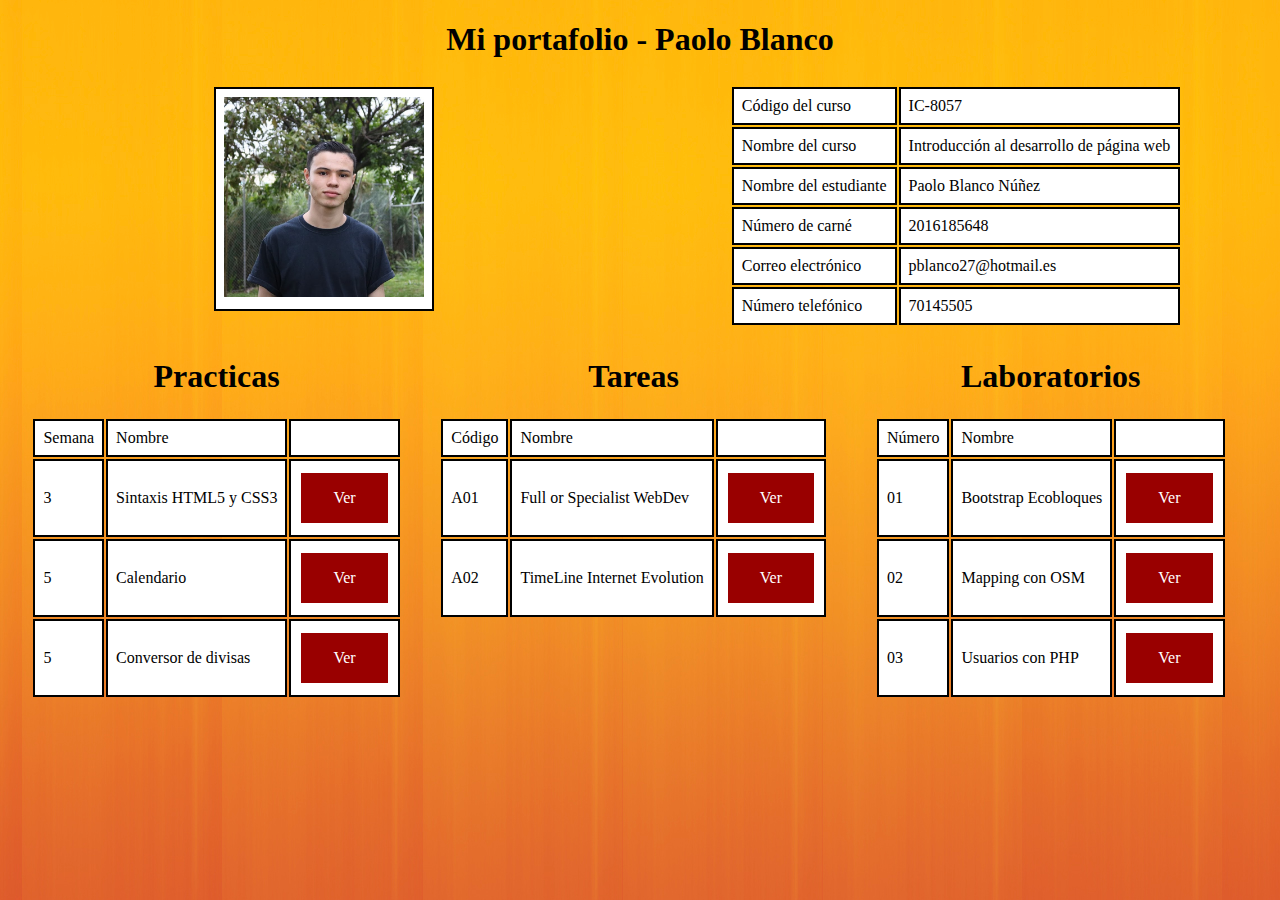
<file: index.html>
<!DOCTYPE HTML>
<html>
	<head>
		<meta charset="utf-8">
		<meta name="viewport" content="width=device-width, initial-scale=1">
		<title>Portafolio</title>
		<link rel="stylesheet" href="./css/style.css">		
	</head>
	
	<body>
		<div>		
			<div class="row" align="center" >
				<h1>Mi portafolio - Paolo Blanco</h1>
				<div class="twocolumn">			
					<table id="info">
						<tr>
							<td><img src="images/foto.jpg" width="200"></td>
						</tr>							
					</table>
				</div>
				<div id="info" class="twocolumn">					
					<table id="info">
						<tr>
							<td>Código del curso</td>
							<td>IC-8057</td>
						</tr>
						<tr>
							<td>Nombre del curso</td>
							<td>Introducción al desarrollo de página web</td>
						</tr>
						<tr>
							<td>Nombre del estudiante</td>
							<td>Paolo Blanco Núñez</td>
						</tr>
						<tr>
							<td>Número de carné</td>
							<td>2016185648</td>
						</tr>
						
						<tr>
							<td>Correo electrónico</td>
							<td>pblanco27@hotmail.es</td>
						</tr>
						<tr>
							<td>Número telefónico</td>
							<td>70145505</td>
						</tr>
					</table>					
				</div>
			</div>
			
			<div class="row" align="center">
				<div id="practicas" class="threecolumn">
					<h1>Practicas</h1>
					<table id="info">
						<tr>
							<td>Semana</td>
							<td>Nombre</td>
							<td></td>
						</tr>
						<tr>
							<td>3</td>
							<td>Sintaxis HTML5 y CSS3</td>
							<td><a href="practicas/semana3/semana3.html" class="button">Ver</a></td>
						</tr>
						<tr>
							<td>5</td>
							<td>Calendario</td>
							<td><a href="practicas/semana5/calendario/calendario.html" class="button">Ver</a></td>
						</tr>
						<tr>
							<td>5</td>
							<td>Conversor de divisas</td>
							<td><a href="practicas/semana5/divisas/divisas.html" class="button">Ver</a></td>
						</tr>
					</table>
				</div>
				<div id="tareas" class="threecolumn">
					<h1>Tareas</h1>					
					<table id="info">
						<tr>
							<td>Código</td>
							<td>Nombre</td>
							<td></td>
						</tr>
						<tr>
							<td>A01</td>
							<td>Full or Specialist WebDev</td>
							<td><a href="tareas/tarea1.pdf" class="button">Ver</a></td>
						</tr>
						<tr>
							<td>A02</td>
							<td>TimeLine Internet Evolution</td>
							<td><a href="tareas/tarea2.pdf" class="button">Ver</a></td>
						</tr>
					</table>
				</div>
				<div id="laboratorios" class="threecolumn">
					<h1>Laboratorios</h1>
					<table id="info">
						<tr>
							<td>Número</td>
							<td>Nombre</td>
							<td></td>
						</tr>
						<tr>
							<td>01</td>
							<td>Bootstrap Ecobloques</td>
							<td><a href="laboratorios/ecoladrillos/ecoladrillos.html" class="button">Ver</a></td>
						</tr>
						<tr>
							<td>02</td>
							<td>Mapping con OSM</td>
							<td><a href="laboratorios/mapping/mapping.html" class="button">Ver</a></td>
						</tr>
						<tr>
							<td>03</td>
							<td>Usuarios con PHP</td>
							<td><a href="http:/lab03.epizy.com" class="button">Ver</a></td>
						</tr>
					</table>
				</div>
			</div>
			
		</div>
	</body>
</html>
</file>
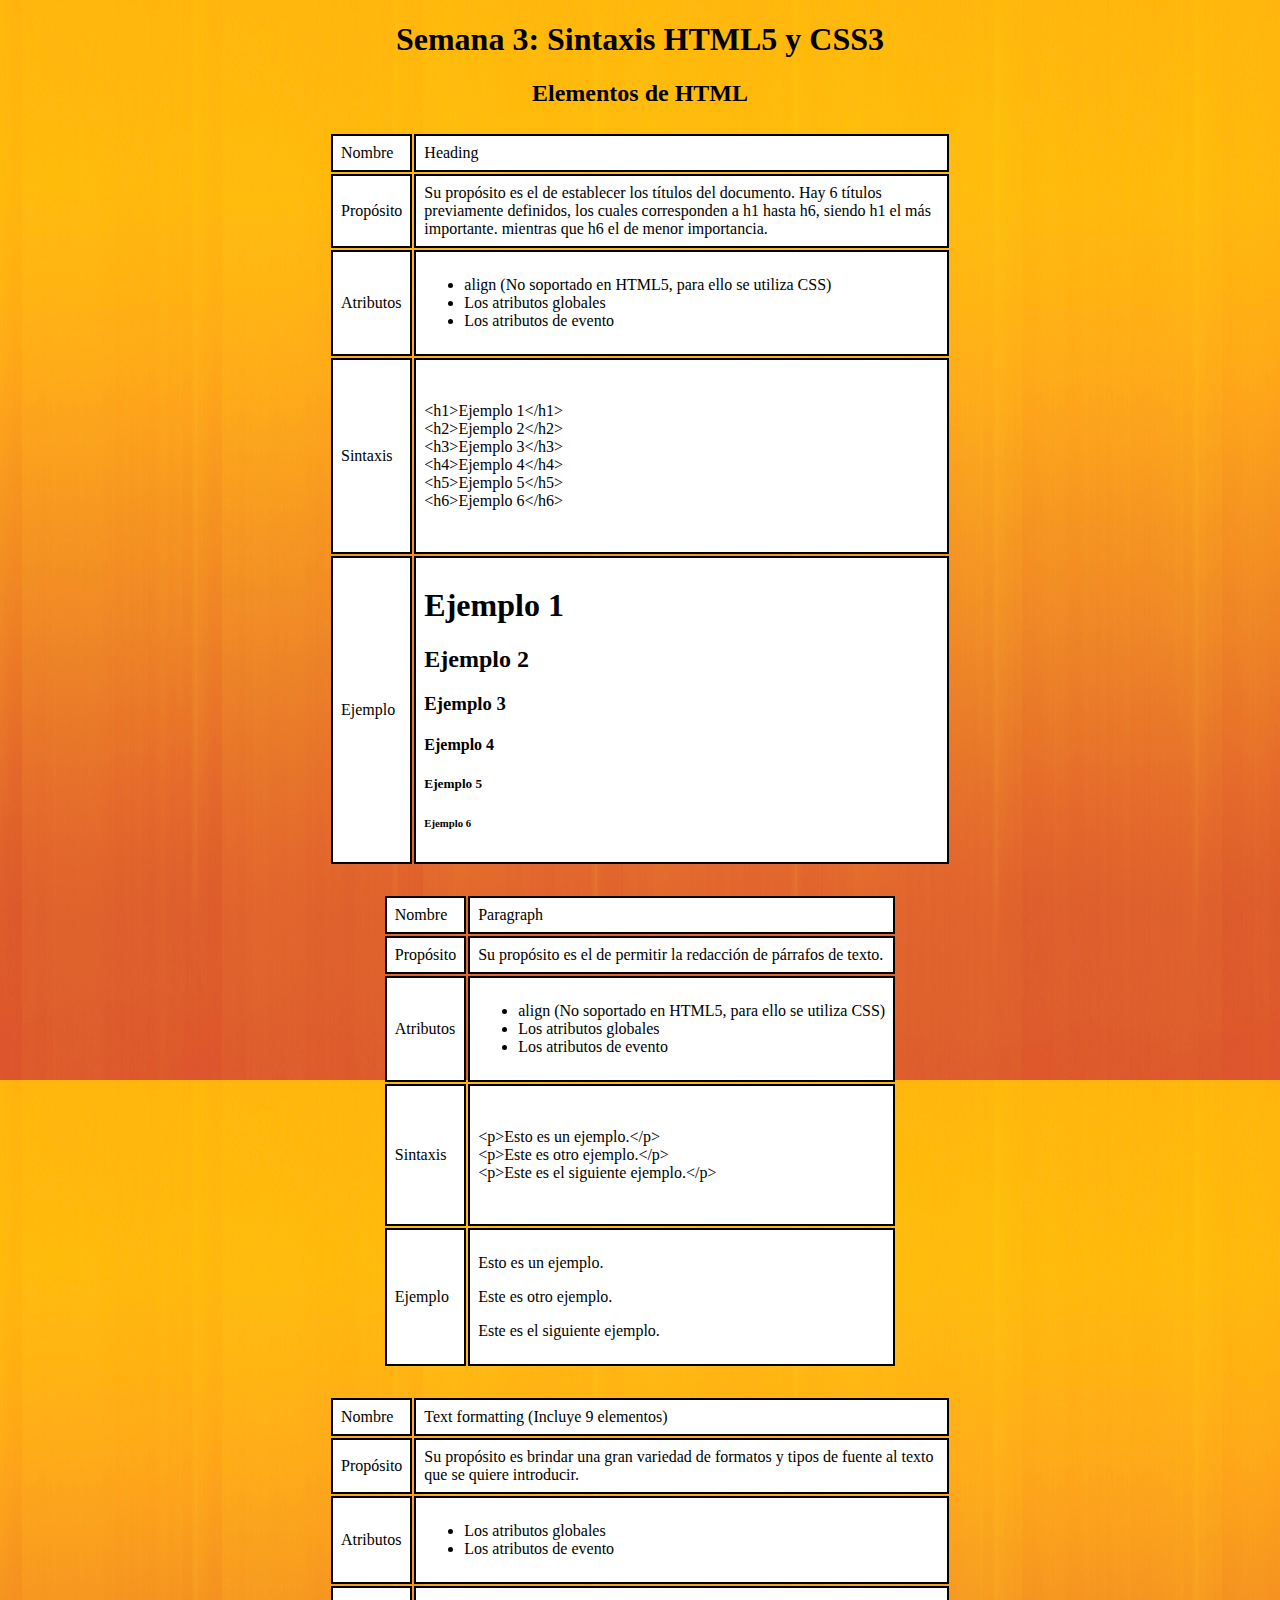
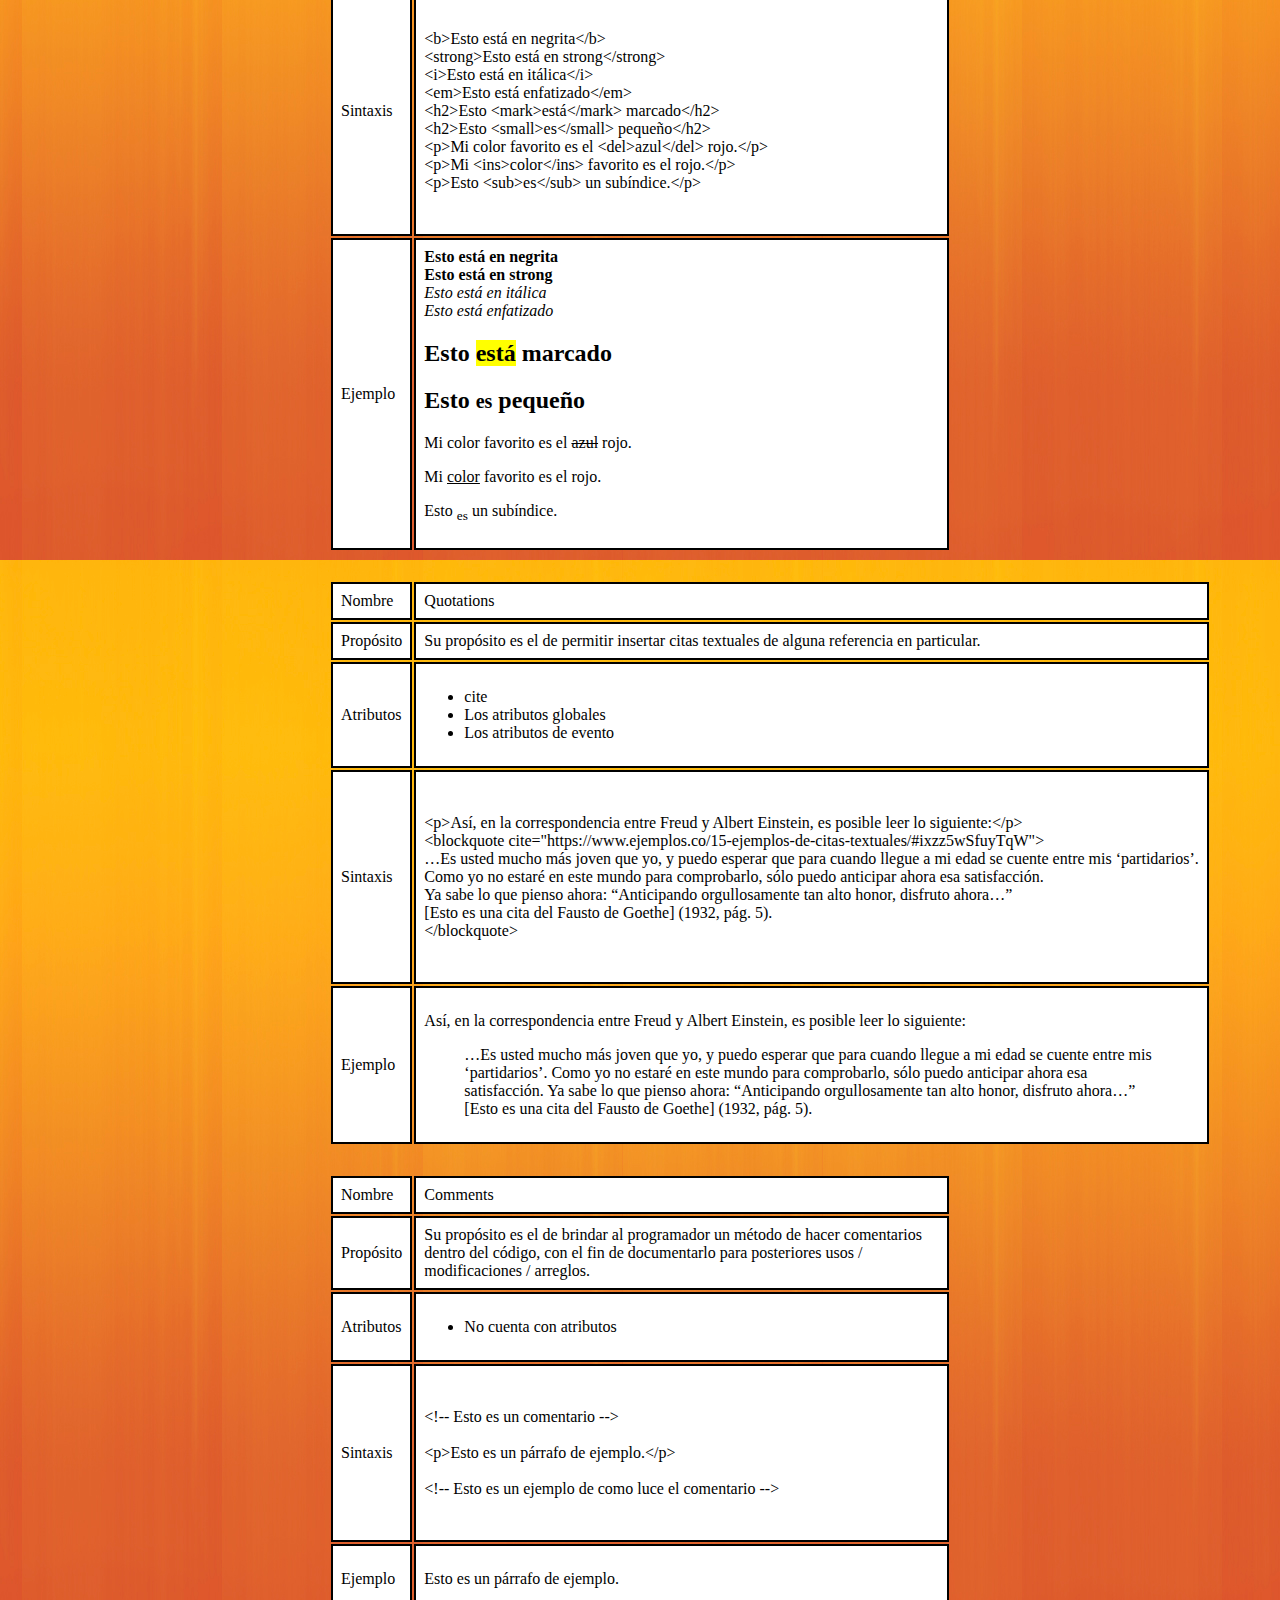
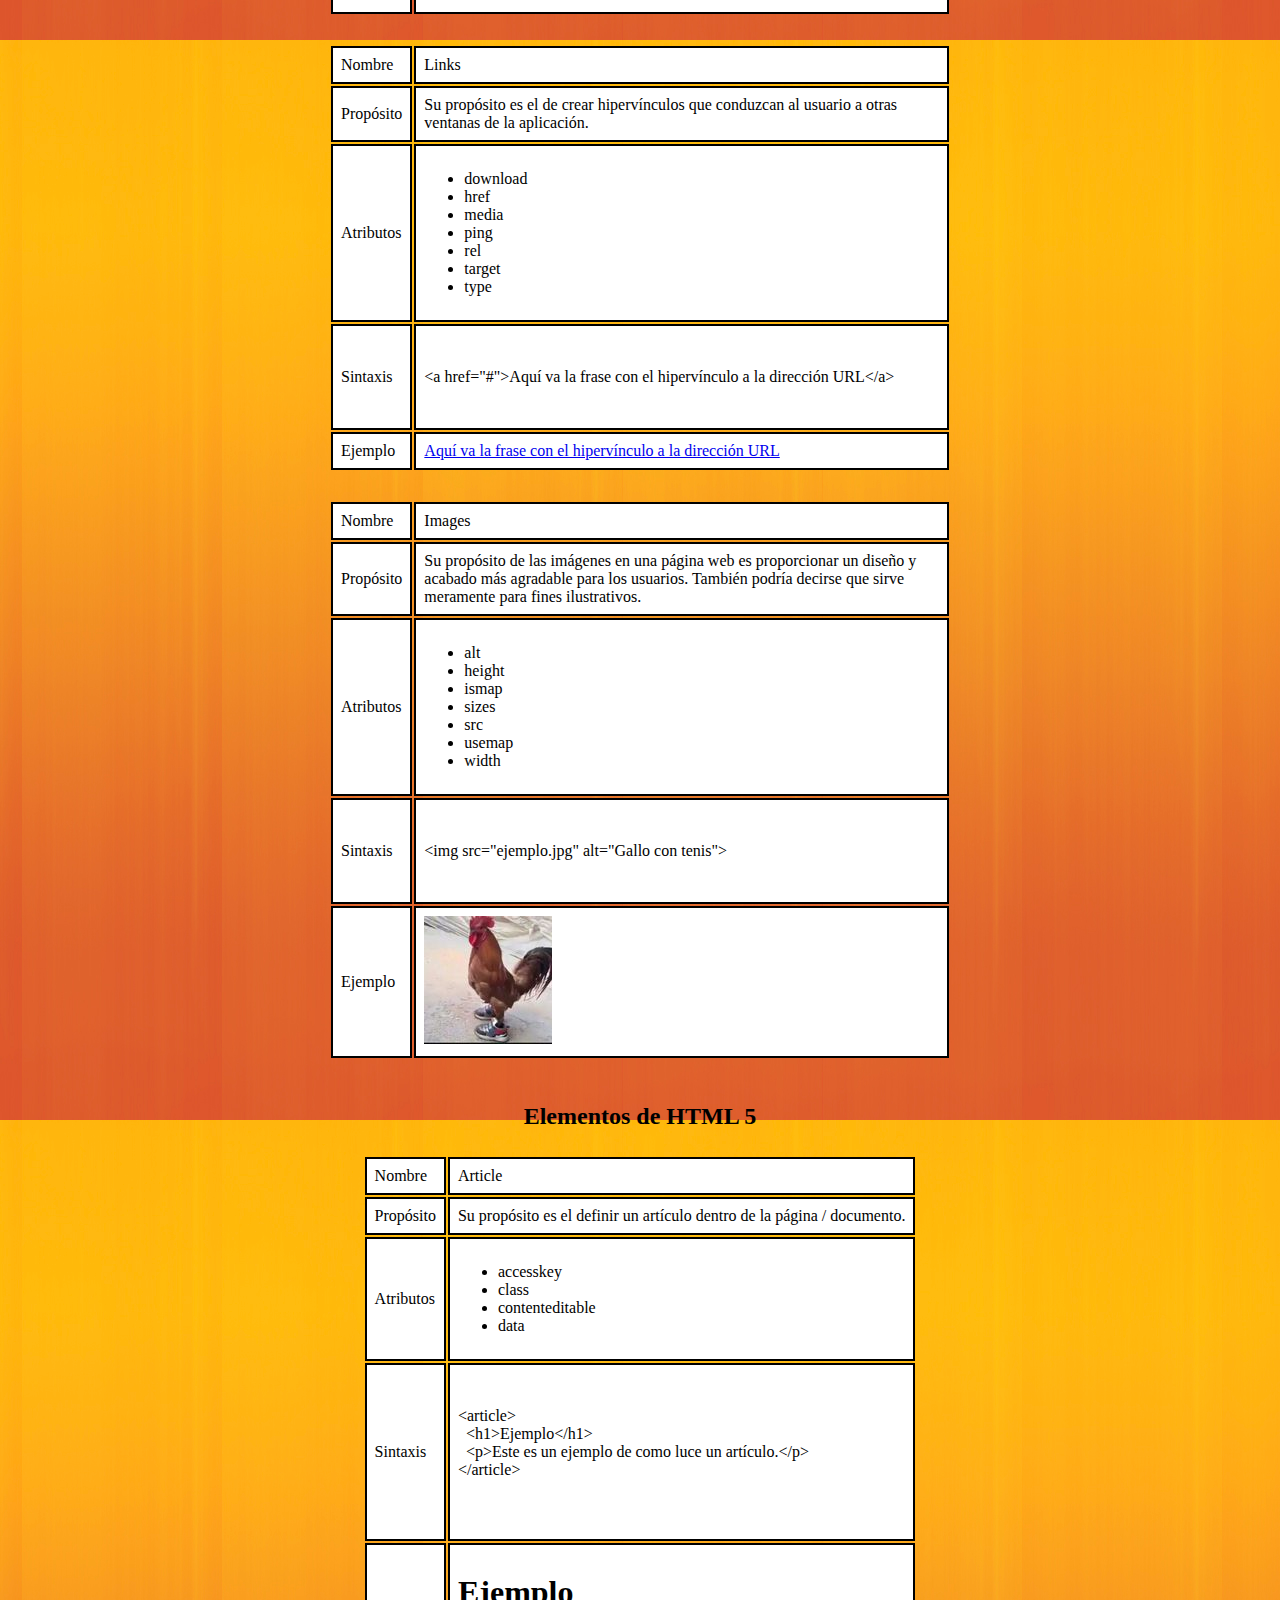
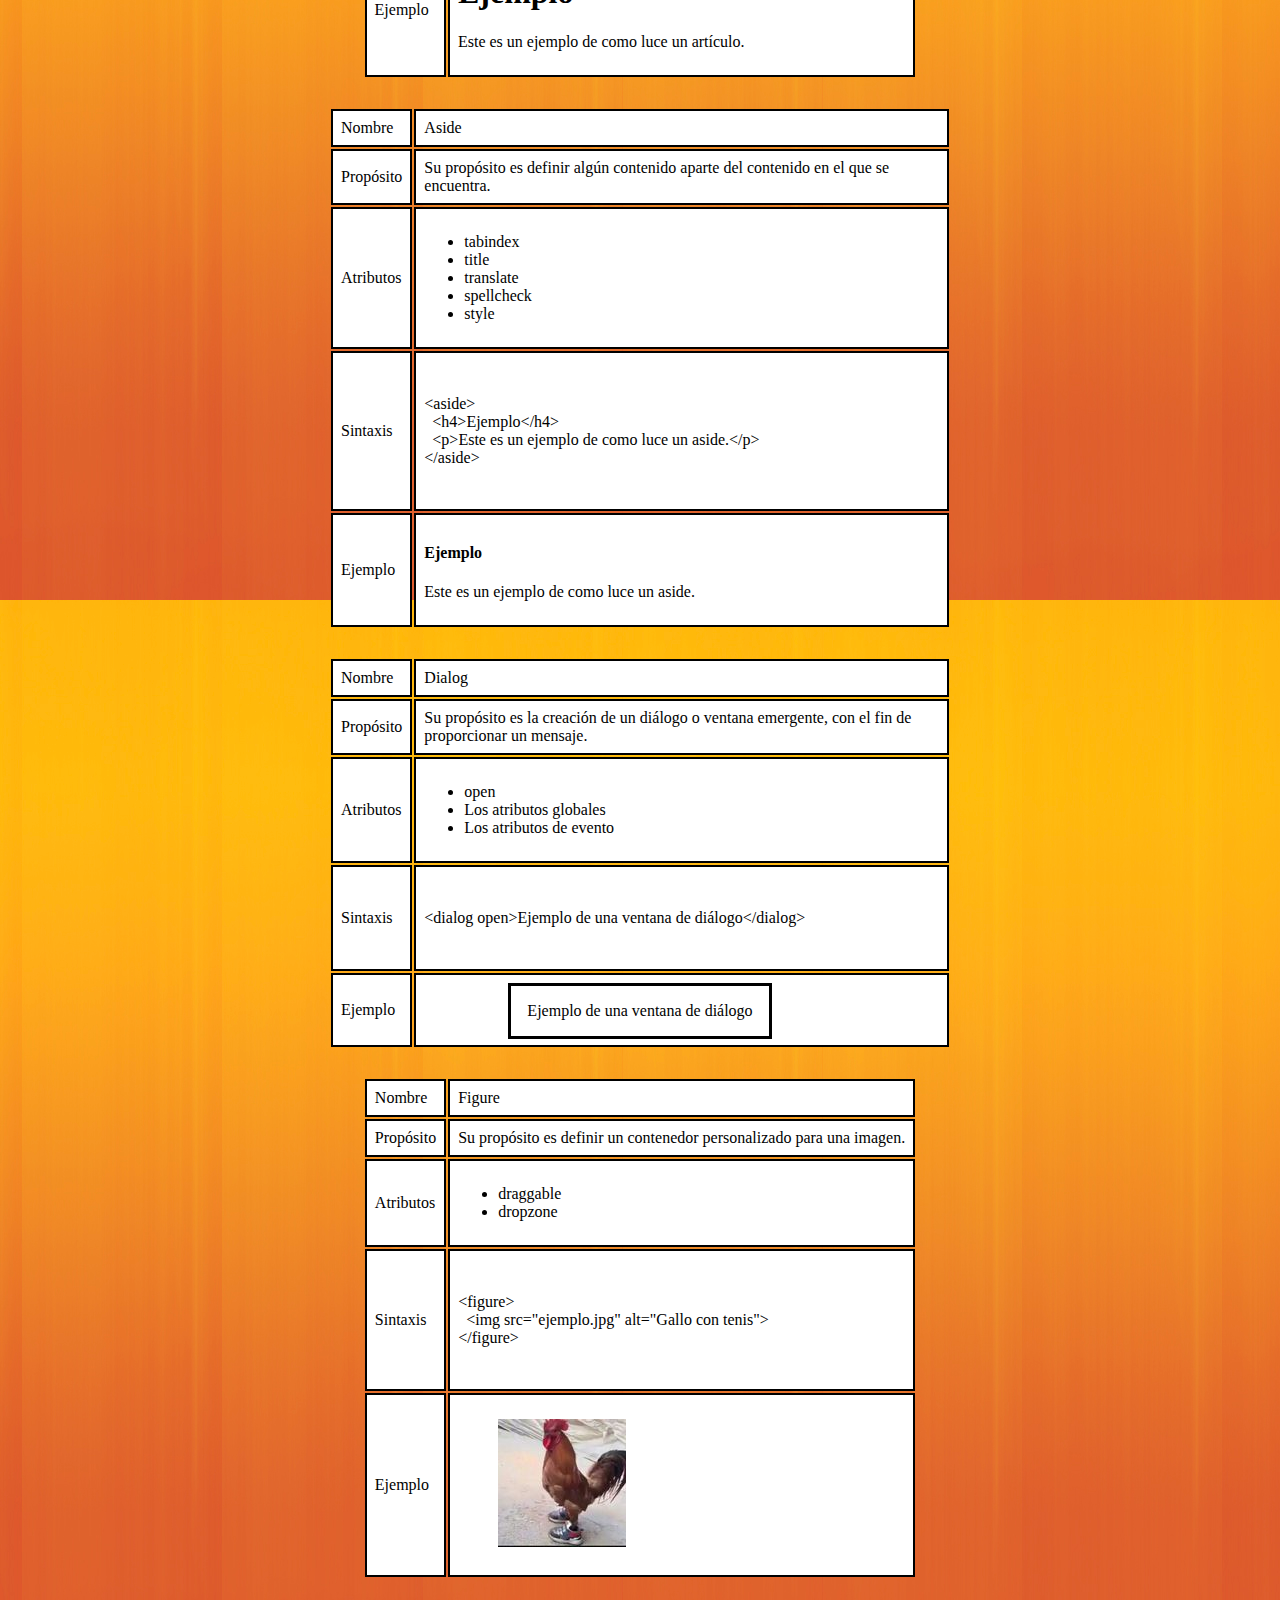
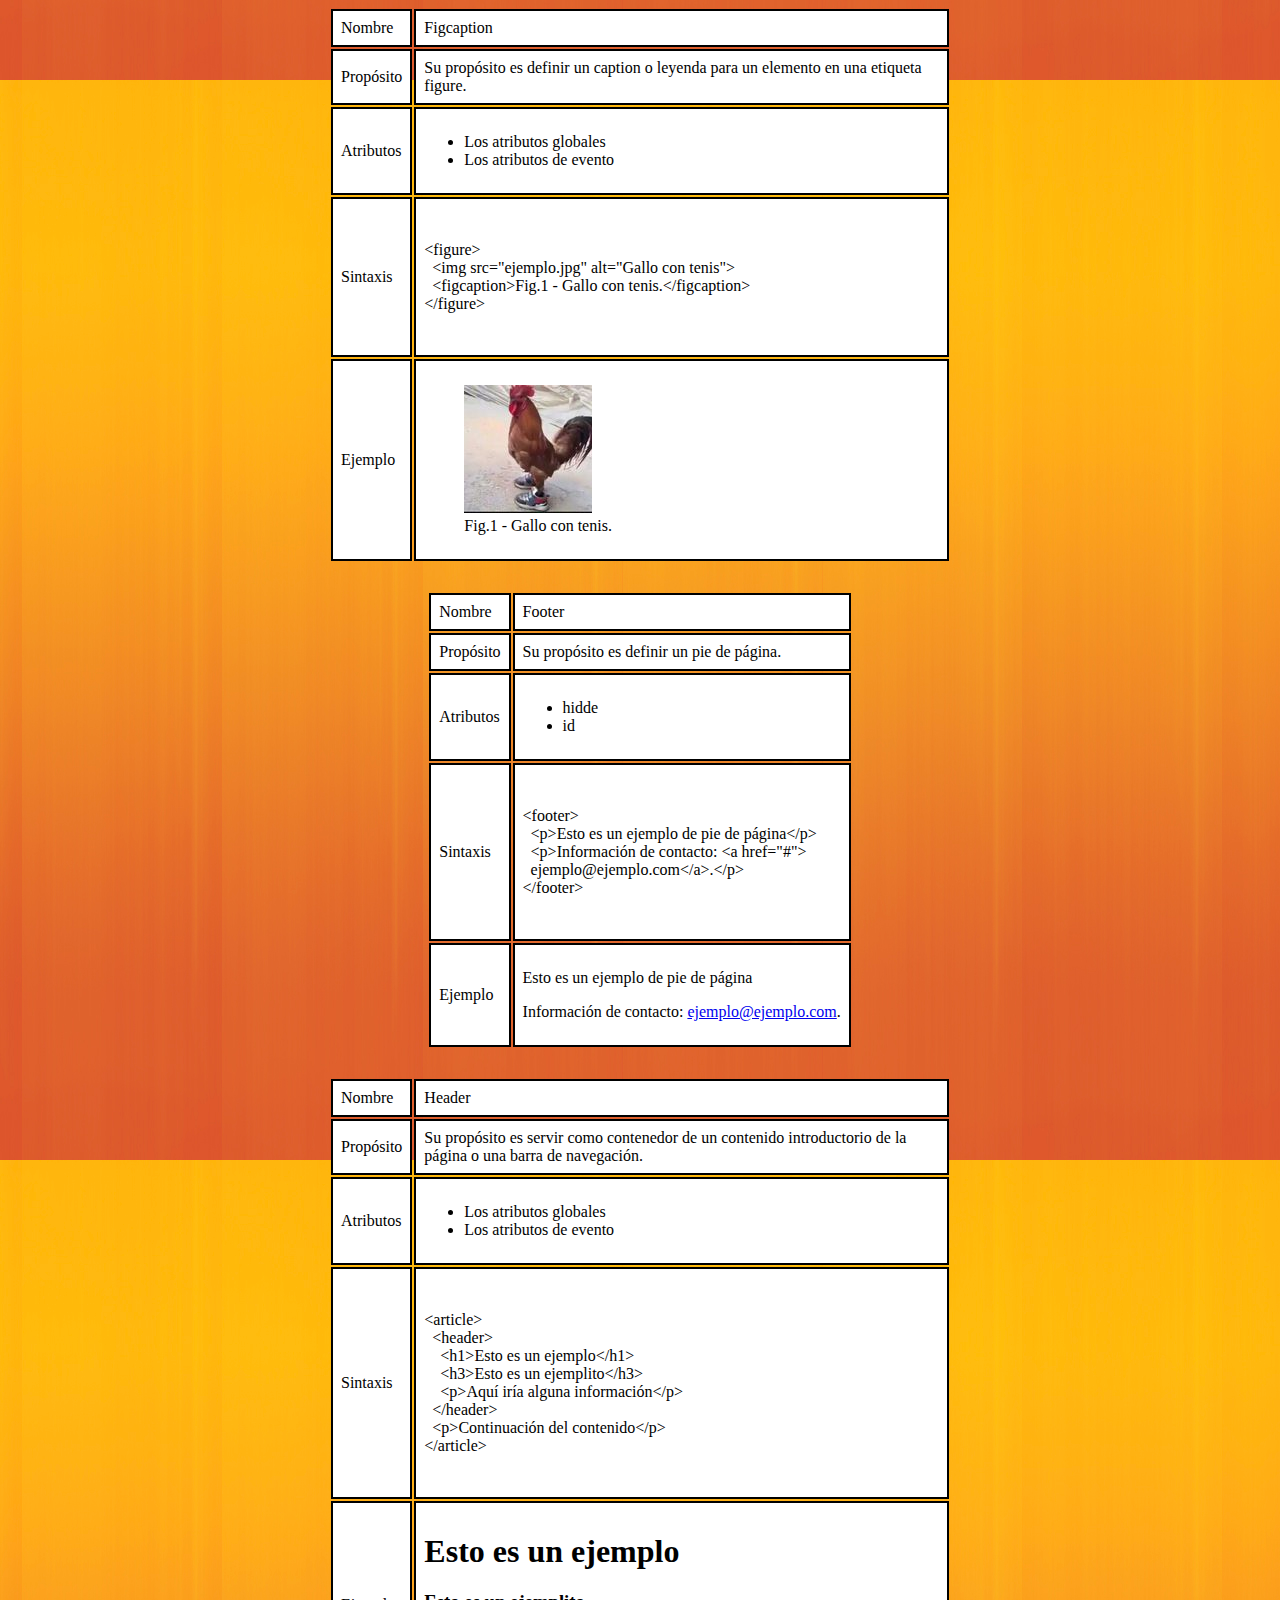
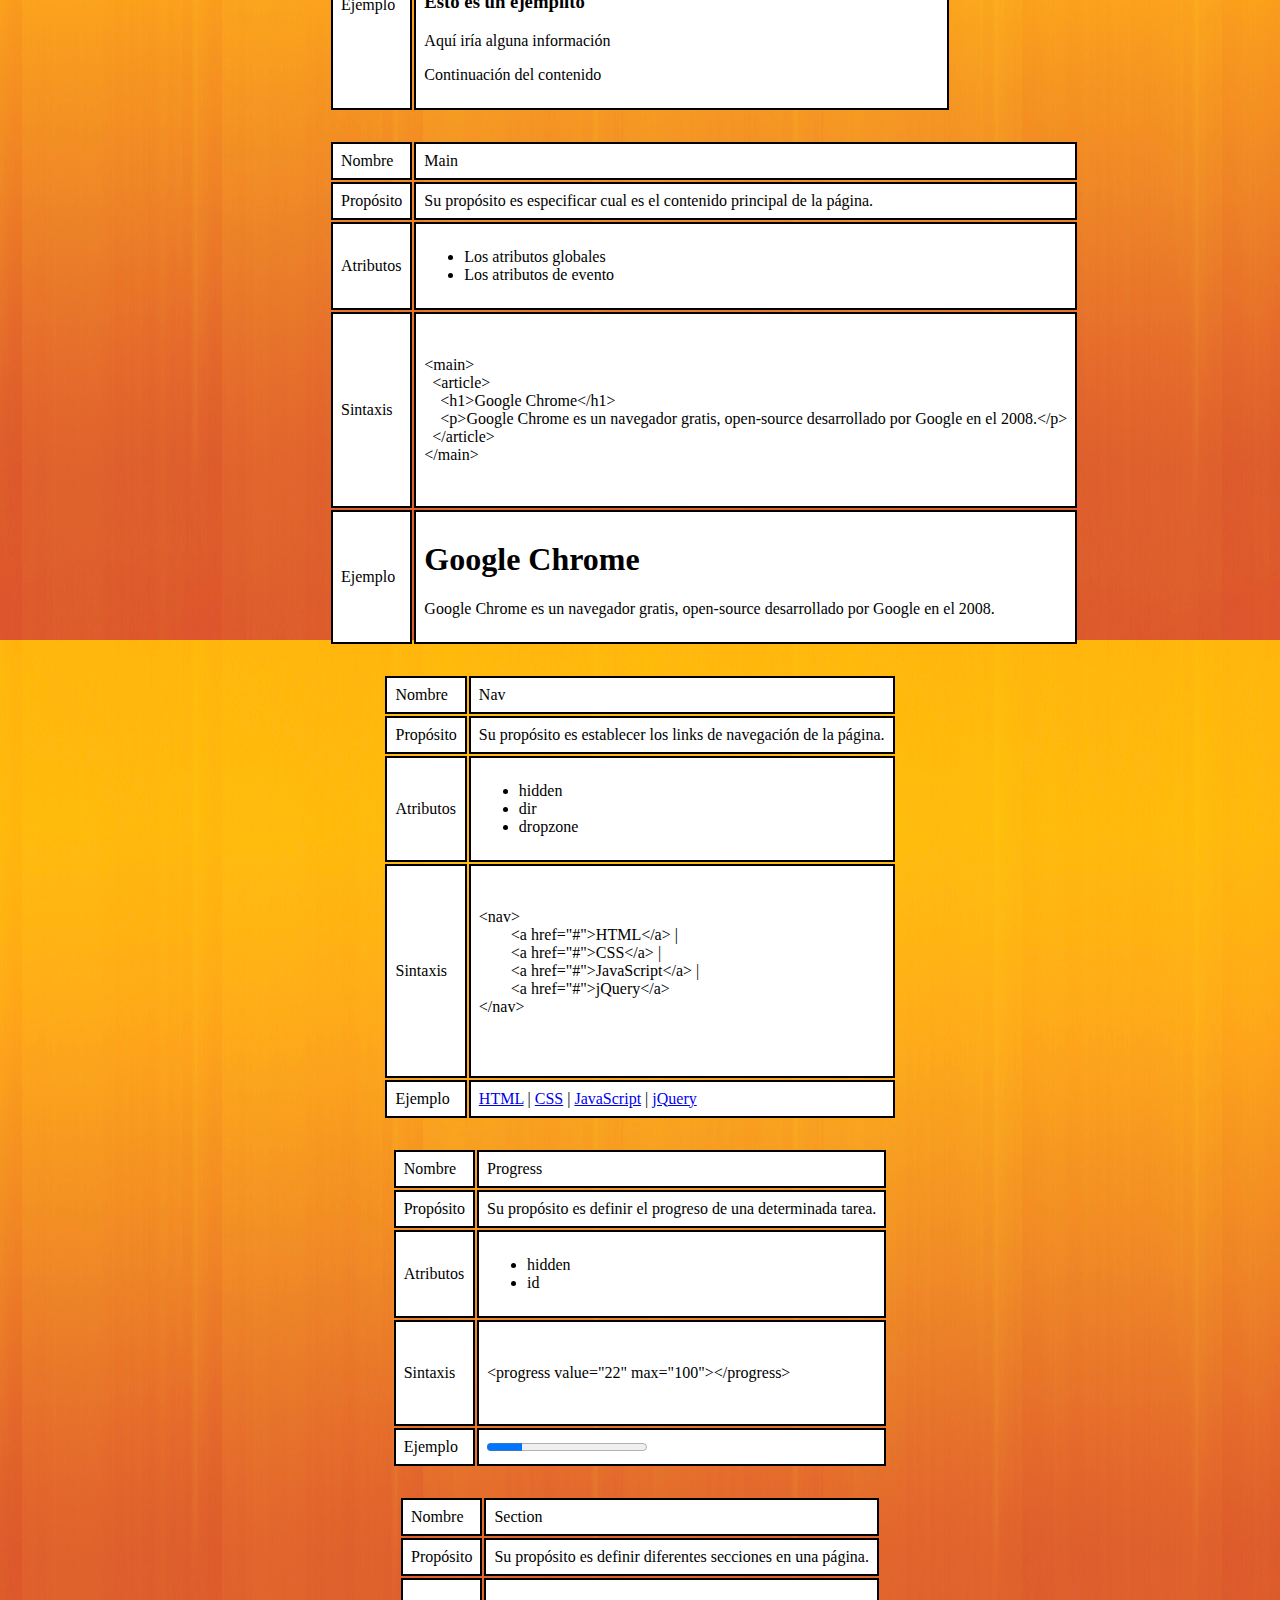
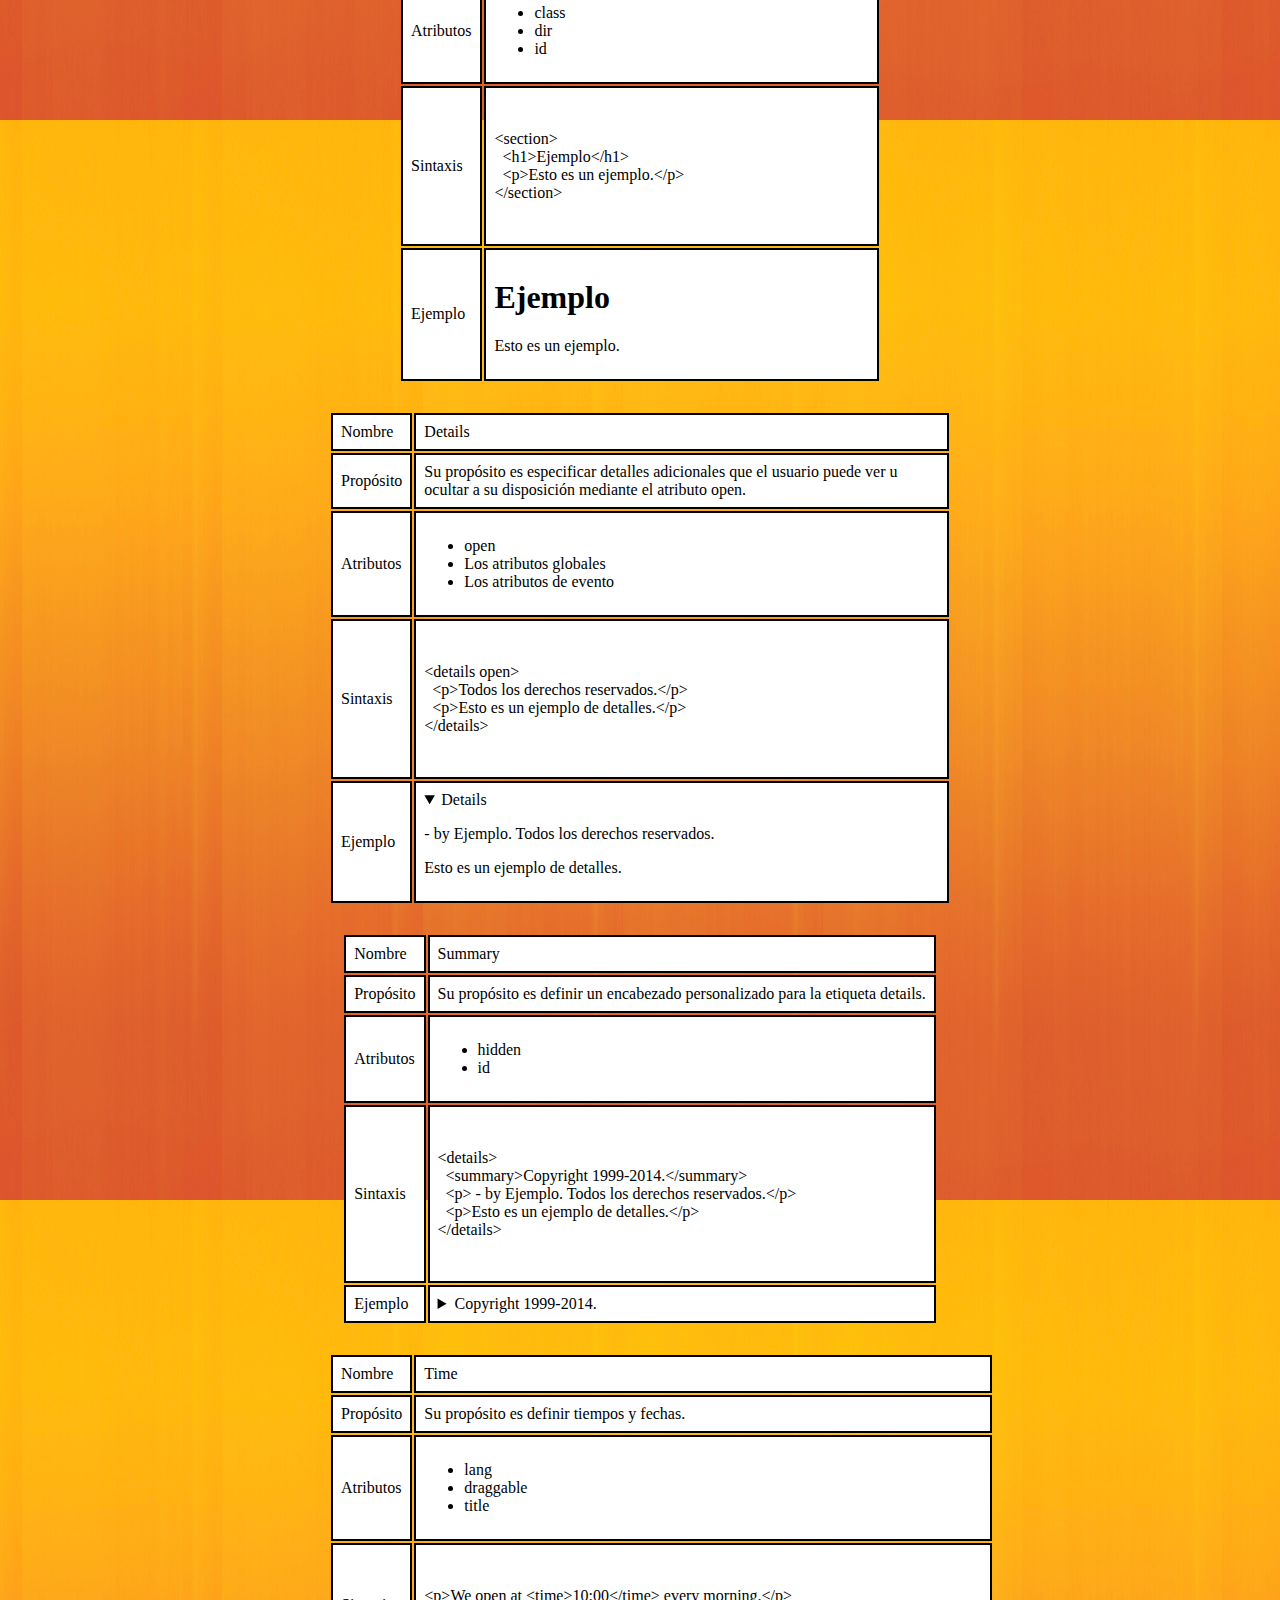
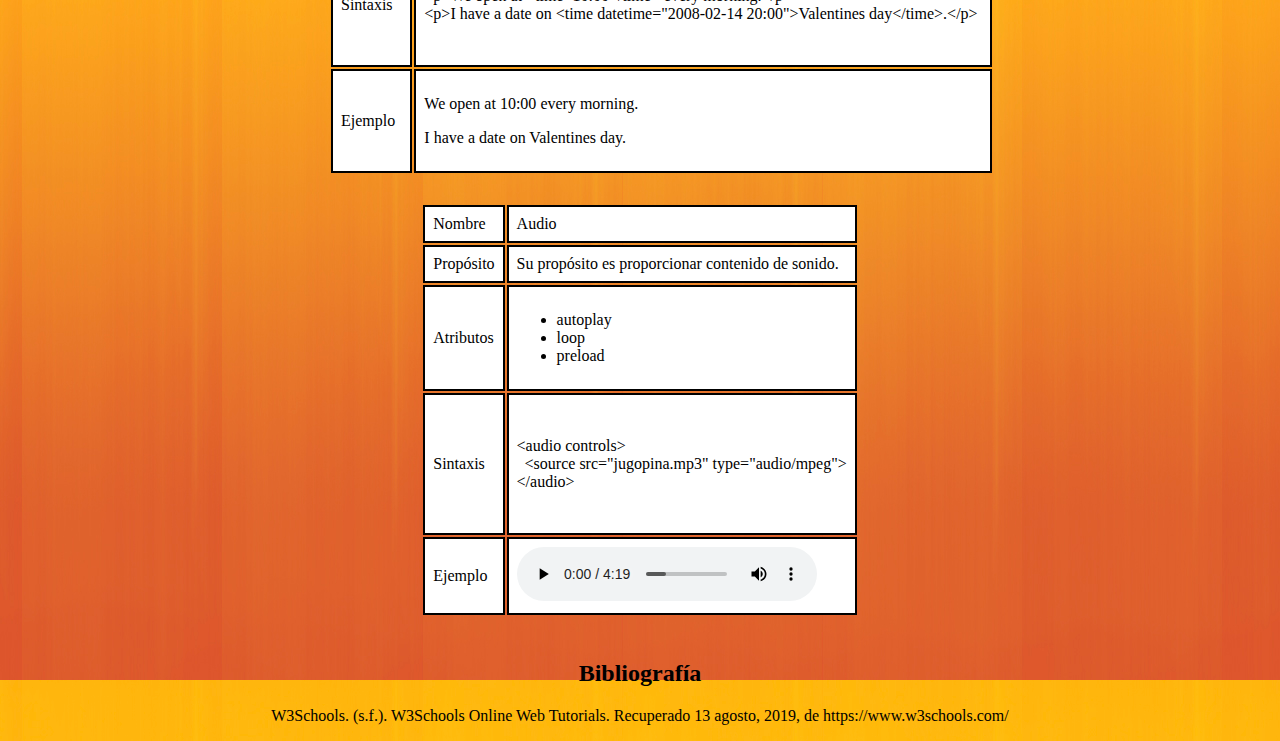
<file: practicas/semana3/semana3.html>
<!DOCTYPE HTML>
<html>
	<head>
		<meta charset="utf-8">
		<meta name="viewport" content="width=device-width, initial-scale=1">
		<title>Semana 3: Sintaxis HTML5 y CSS3</title>
		<link rel="stylesheet" href="../../css/style.css">		
	</head>
	
	<body>
		<div>				
			<div align="center">
				<h1>Semana 3: Sintaxis HTML5 y CSS3</h1>
				
				<h2>Elementos de HTML</h2>
				<div class="centercolumn">
					<table id="info">
						<tr>
							<td>Nombre</td>
							<td>Heading</td>
						</tr>	
						<tr>
							<td>Propósito</td>
							<td>
							Su propósito es el de establecer los títulos del documento. 
							Hay 6 títulos previamente definidos, los cuales corresponden a h1 hasta h6,
							siendo h1 el más importante. mientras que h6 el de menor importancia.
							</td>
						</tr>
						<tr>
							<td>Atributos</td>
							<td>
								<ul>
									<li>align (No soportado en HTML5, para ello se utiliza CSS)</li>
									<li>Los atributos globales</li>
									<li>Los atributos de evento</li>
								</ul>
							</td>
						</tr>
						<tr>
							<td>Sintaxis</td>
							<td>
								<xmp>
<h1>Ejemplo 1</h1>
<h2>Ejemplo 2</h2>
<h3>Ejemplo 3</h3>
<h4>Ejemplo 4</h4>
<h5>Ejemplo 5</h5>
<h6>Ejemplo 6</h6>
								</xmp>
							</td>
						</tr>
						<tr>
							<td>Ejemplo</td>
							<td>
								<h1>Ejemplo 1</h1>
								<h2>Ejemplo 2</h2>
								<h3>Ejemplo 3</h3>
								<h4>Ejemplo 4</h4>
								<h5>Ejemplo 5</h5>
								<h6>Ejemplo 6</h6>
							</td>
						</tr>
					</table>
				</div>
				<br>
				
				<div class="centercolumn">
					<table id="info">
						<tr>
							<td>Nombre</td>
							<td>Paragraph</td>
						</tr>	
						<tr>
							<td>Propósito</td>
							<td>
							Su propósito es el de permitir la redacción de párrafos de texto.
							</td>
						</tr>
						<tr>
							<td>Atributos</td>
							<td>
								<ul>
									<li>align (No soportado en HTML5, para ello se utiliza CSS)</li>
									<li>Los atributos globales</li>
									<li>Los atributos de evento</li>
								</ul>
							</td>
						</tr>
						<tr>
							<td>Sintaxis</td>
							<td>
								<xmp>
<p>Esto es un ejemplo.</p>
<p>Este es otro ejemplo.</p>
<p>Este es el siguiente ejemplo.</p>
								</xmp>
							</td>
						</tr>
						<tr>
							<td>Ejemplo</td>
							<td>
								<p>Esto es un ejemplo.</p>
								<p>Este es otro ejemplo.</p>
								<p>Este es el siguiente ejemplo.</p>	
							</td>
						</tr>
					</table>
				</div>
				<br>
				
				<div class="centercolumn">
					<table id="info">
						<tr>
							<td>Nombre</td>
							<td>Text formatting (Incluye 9 elementos)</td>
						</tr>	
						<tr>
							<td>Propósito</td>
							<td>
							Su propósito es brindar una gran variedad de formatos y tipos de fuente al texto que se quiere introducir.
							</td>
						</tr>
						<tr>
							<td>Atributos</td>
							<td>
								<ul>
									<li>Los atributos globales</li>
									<li>Los atributos de evento</li>
								</ul>
							</td>
						</tr>
						<tr>
							<td>Sintaxis</td>
							<td>
								<xmp>
<b>Esto está en negrita</b>
<strong>Esto está en strong</strong>
<i>Esto está en itálica</i>
<em>Esto está enfatizado</em>
<h2>Esto <mark>está</mark> marcado</h2>
<h2>Esto <small>es</small> pequeño</h2>
<p>Mi color favorito es el <del>azul</del> rojo.</p>
<p>Mi <ins>color</ins> favorito es el rojo.</p>
<p>Esto <sub>es</sub> un subíndice.</p>	
								</xmp>
							</td>
						</tr>
						<tr>
							<td>Ejemplo</td>
							<td>
								<b>Esto está en negrita</b><br>
								<strong>Esto está en strong</strong><br>
								<i>Esto está en itálica</i><br>
								<em>Esto está enfatizado</em><br>
								<h2>Esto <mark>está</mark> marcado</h2>
								<h2>Esto <small>es</small> pequeño</h2>
								<p>Mi color favorito es el <del>azul</del> rojo.</p>
								<p>Mi <ins>color</ins> favorito es el rojo.</p>
								<p>Esto <sub>es</sub> un subíndice.</p>	
							</td>
						</tr>
					</table>
				</div>
				<br>
				
				<div class="centercolumn">
					<table id="info">
						<tr>
							<td>Nombre</td>
							<td>Quotations</td>
						</tr>	
						<tr>
							<td>Propósito</td>
							<td>
							Su propósito es el de permitir insertar citas textuales de alguna referencia en particular.
							</td>
						</tr>
						<tr>
							<td>Atributos</td>
							<td>
								<ul>
									<li>cite</li>
									<li>Los atributos globales</li>
									<li>Los atributos de evento</li>
								</ul>
							</td>
						</tr>
						<tr>
							<td>Sintaxis</td>
							<td>
								<xmp>
<p>Así, en la correspondencia entre Freud y Albert Einstein, es posible leer lo siguiente:</p>
<blockquote cite="https://www.ejemplos.co/15-ejemplos-de-citas-textuales/#ixzz5wSfuyTqW">
…Es usted mucho más joven que yo, y puedo esperar que para cuando llegue a mi edad se cuente entre mis ‘partidarios’.
Como yo no estaré en este mundo para comprobarlo, sólo puedo anticipar ahora esa satisfacción. 
Ya sabe lo que pienso ahora: “Anticipando orgullosamente tan alto honor, disfruto ahora…”
[Esto es una cita del Fausto de Goethe] (1932, pág. 5).
</blockquote>
								</xmp>
							</td>
						</tr>
						<tr>
							<td>Ejemplo</td>
							<td>
								<p>Así, en la correspondencia entre Freud y Albert Einstein, es posible leer lo siguiente:</p>
								<blockquote cite="https://www.ejemplos.co/15-ejemplos-de-citas-textuales/#ixzz5wSfuyTqW">
								…Es usted mucho más joven que yo, y puedo esperar que para cuando
								llegue a mi edad se cuente entre mis ‘partidarios’.
								Como yo no estaré en este mundo para comprobarlo, 
								sólo puedo anticipar ahora esa satisfacción. 
								Ya sabe lo que pienso ahora: “Anticipando orgullosamente tan alto honor, disfruto ahora…”
								[Esto es una cita del Fausto de Goethe] (1932, pág. 5).
								</blockquote>
							</td>
						</tr>
					</table>
				</div>
				<br>
				
				<div class="centercolumn">
					<table id="info">
						<tr>
							<td>Nombre</td>
							<td>Comments</td>
						</tr>	
						<tr>
							<td>Propósito</td>
							<td>
							Su propósito es el de brindar al programador un método de hacer comentarios dentro del código, 
							con el fin de documentarlo para posteriores usos / modificaciones / arreglos.
							</td>
						</tr>
						<tr>
							<td>Atributos</td>
							<td>
								<ul>
									<li>No cuenta con atributos</li>
								</ul>
							</td>
						</tr>
						<tr>
							<td>Sintaxis</td>
							<td>
								<xmp>
<!-- Esto es un comentario -->

<p>Esto es un párrafo de ejemplo.</p>

<!-- Esto es un ejemplo de como luce el comentario -->
								</xmp>
							</td>
						</tr>
						<tr>
							<td>Ejemplo</td>
							<td>
								<!-- Esto es un comentario -->

								<p>Esto es un párrafo de ejemplo.</p>

								<!-- Esto es un ejemplo de como luce el comentario -->	
							</td>
						</tr>
					</table>
				</div>
				<br>
				
				<div class="centercolumn">
					<table id="info">
						<tr>
							<td>Nombre</td>
							<td>Links</td>
						</tr>	
						<tr>
							<td>Propósito</td>
							<td>
							Su propósito es el de crear hipervínculos que conduzcan al usuario a otras ventanas de la aplicación.
							</td>
						</tr>
						<tr>
							<td>Atributos</td>
							<td>
								<ul>
									<li>download</li>
									<li>href</li>
									<li>media</li>
									<li>ping</li>
									<li>rel</li>
									<li>target</li>
									<li>type</li>
								</ul>
							</td>
						</tr>
						<tr>
							<td>Sintaxis</td>
							<td>
								<xmp>
<a href="#">Aquí va la frase con el hipervínculo a la dirección URL</a>
								</xmp>
							</td>
						</tr>
						<tr>
							<td>Ejemplo</td>
							<td>
								<a href="#">Aquí va la frase con el hipervínculo a la dirección URL</a>
							</td>
						</tr>
					</table>
				</div>
				<br>
				
				<div class="centercolumn">
					<table id="info">
						<tr>
							<td>Nombre</td>
							<td>Images</td>
						</tr>	
						<tr>
							<td>Propósito</td>
							<td>
							Su propósito de las imágenes en una página web es proporcionar un diseño y acabado más agradable para los usuarios.
							También podría decirse que sirve meramente para fines ilustrativos.
							</td>
						</tr>
						<tr>
							<td>Atributos</td>
							<td>
								<ul>
									<li>alt</li>
									<li>height</li>
									<li>ismap</li>
									<li>sizes</li>
									<li>src</li>
									<li>usemap</li>
									<li>width</li>
								</ul>
							</td>
						</tr>
						<tr>
							<td>Sintaxis</td>
							<td>
								<xmp>
<img src="ejemplo.jpg" alt="Gallo con tenis">
								</xmp>
							</td>
						</tr>
						<tr>
							<td>Ejemplo</td>
							<td>
								<img src="ejemplo.jpg" alt="Imagen de ejemplo">
							</td>
						</tr>
					</table>
				</div>
				<br>
				
				<h2>Elementos de HTML 5</h2>
				<div class="centercolumn">
					<table id="info">
						<tr>
							<td>Nombre</td>
							<td>Article</td>
						</tr>	
						<tr>
							<td>Propósito</td>
							<td>
							Su propósito es el definir un artículo dentro de la página / documento.
							</td>
						</tr>
						<tr>
							<td>Atributos</td>
							<td>
								<ul>
									<li>accesskey</li>
									<li>class</li>
									<li>contenteditable</li>
									<li>data</li>
								</ul>
							</td>
						</tr>
						<tr>
							<td>Sintaxis</td>
							<td>
								<xmp>
<article>
  <h1>Ejemplo</h1>
  <p>Este es un ejemplo de como luce un artículo.</p>
</article>

								</xmp>
							</td>
						</tr>
						<tr>
							<td>Ejemplo</td>
							<td>
								<article>
								  <h1>Ejemplo</h1>
								  <p>Este es un ejemplo de como luce un artículo.</p>
								</article>
							</td>
						</tr>
					</table>
				</div>
				<br>
				
				<div class="centercolumn">
					<table id="info">
						<tr>
							<td>Nombre</td>
							<td>Aside</td>
						</tr>	
						<tr>
							<td>Propósito</td>
							<td>
							Su propósito es definir algún contenido aparte del contenido en el que se encuentra.
							</td>
						</tr>
						<tr>
							<td>Atributos</td>
							<td>
								<ul>
									<li>tabindex</li>
									<li>title</li>
									<li>translate</li>
									<li>spellcheck</li>
									<li>style</li>
								</ul>
							</td>
						</tr>
						<tr>
							<td>Sintaxis</td>
							<td>
								<xmp>
<aside>
  <h4>Ejemplo</h4>
  <p>Este es un ejemplo de como luce un aside.</p>
</aside>
								</xmp>
							</td>
						</tr>
						<tr>
							<td>Ejemplo</td>
							<td>
								<aside>
								  <h4>Ejemplo</h4>
								  <p>Este es un ejemplo de como luce un aside.</p>
								</aside>
							</td>
						</tr>
					</table>
				</div>
				<br>
				
				<div class="centercolumn">
					<table id="info">
						<tr>
							<td>Nombre</td>
							<td>Dialog</td>
						</tr>	
						<tr>
							<td>Propósito</td>
							<td>
							Su propósito es la creación de un diálogo o ventana emergente, con el fin de proporcionar un mensaje. 
							</td>
						</tr>
						<tr>
							<td>Atributos</td>
							<td>
								<ul>
									<li>open</li>
									<li>Los atributos globales</li>
									<li>Los atributos de evento</li>
								</ul>
							</td>
						</tr>
						<tr>
							<td>Sintaxis</td>
							<td>
								<xmp>
<dialog open>Ejemplo de una ventana de diálogo</dialog>
								</xmp>
							</td>
						</tr>
						<tr>
							<td>Ejemplo</td>
							<td>
								<dialog open>Ejemplo de una ventana de diálogo</dialog>
								<br><br><br>
							</td>
						</tr>
					</table>
				</div>
				<br>

				<div class="centercolumn">
					<table id="info">
						<tr>
							<td>Nombre</td>
							<td>Figure</td>
						</tr>	
						<tr>
							<td>Propósito</td>
							<td>
							Su propósito es definir un contenedor personalizado para una imagen.
							</td>
						</tr>
						<tr>
							<td>Atributos</td>
							<td>
								<ul>
									<li>draggable</li>
									<li>dropzone</li>
								</ul>
							</td>
						</tr>
						<tr>
							<td>Sintaxis</td>
							<td>
								<xmp>
<figure>
  <img src="ejemplo.jpg" alt="Gallo con tenis">
</figure>
								</xmp>
							</td>
						</tr>
						<tr>
							<td>Ejemplo</td>
							<td>
								<figure>
								  <img src="ejemplo.jpg" alt="Gallo con tenis">
								</figure>
							</td>
						</tr>
					</table>
				</div>
				<br>
				
				<div class="centercolumn">
					<table id="info">
						<tr>
							<td>Nombre</td>
							<td>Figcaption</td>
						</tr>	
						<tr>
							<td>Propósito</td>
							<td>
							Su propósito es definir un caption o leyenda para un elemento en una etiqueta figure.
							</td>
						</tr>
						<tr>
							<td>Atributos</td>
							<td>
								<ul>
									<li>Los atributos globales</li>
									<li>Los atributos de evento</li>
								</ul>
							</td>
						</tr>
						<tr>
							<td>Sintaxis</td>
							<td>
								<xmp>
<figure>
  <img src="ejemplo.jpg" alt="Gallo con tenis">
  <figcaption>Fig.1 - Gallo con tenis.</figcaption>
</figure>
								</xmp>
							</td>
						</tr>
						<tr>
							<td>Ejemplo</td>
							<td>
								<figure>
								  <img src="ejemplo.jpg" alt="Gallo con tenis">
								  <figcaption>Fig.1 - Gallo con tenis.</figcaption>
								</figure>
							</td>
						</tr>
					</table>
				</div>
				<br>
				
				<div class="centercolumn">
					<table id="info">
						<tr>
							<td>Nombre</td>
							<td>Footer</td>
						</tr>	
						<tr>
							<td>Propósito</td>
							<td>
							Su propósito es definir un pie de página.
							</td>
						</tr>
						<tr>
							<td>Atributos</td>
							<td>
								<ul>
									<li>hidde</li>
									<li>id</li>
								</ul>
							</td>
						</tr>
						<tr>
							<td>Sintaxis</td>
							<td>
								<xmp>
<footer>
  <p>Esto es un ejemplo de pie de página</p>
  <p>Información de contacto: <a href="#">
  ejemplo@ejemplo.com</a>.</p>
</footer>
								</xmp>
							</td>
						</tr>
						<tr>
							<td>Ejemplo</td>
							<td>
								<footer>
								  <p>Esto es un ejemplo de pie de página</p>
								  <p>Información de contacto: <a href="#">
								  ejemplo@ejemplo.com</a>.</p>
								</footer>
							</td>
						</tr>
					</table>
				</div>
				<br>
				
				<div class="centercolumn">
					<table id="info">
						<tr>
							<td>Nombre</td>
							<td>Header</td>
						</tr>	
						<tr>
							<td>Propósito</td>
							<td>
							Su propósito es servir como contenedor de un contenido introductorio de la página o una barra de navegación.
							</td>
						</tr>
						<tr>
							<td>Atributos</td>
							<td>
								<ul>
									<li>Los atributos globales</li>
									<li>Los atributos de evento</li>
								</ul>
							</td>
						</tr>
						<tr>
							<td>Sintaxis</td>
							<td>
								<xmp>
<article>
  <header>
    <h1>Esto es un ejemplo</h1>
    <h3>Esto es un ejemplito</h3>
    <p>Aquí iría alguna información</p>
  </header>
  <p>Continuación del contenido</p>
</article>
								</xmp>
							</td>
						</tr>
						<tr>
							<td>Ejemplo</td>
							<td>
								<article>	
								  <header>
									<h1>Esto es un ejemplo</h1>
									<h3>Esto es un ejemplito</h3>
									<p>Aquí iría alguna información</p>
								  </header>
								  <p>Continuación del contenido</p>
								</article>
							</td>
						</tr>
					</table>
				</div>
				<br>
				
				<div class="centercolumn">
					<table id="info">
						<tr>
							<td>Nombre</td>
							<td>Main</td>
						</tr>	
						<tr>
							<td>Propósito</td>
							<td>
							Su propósito es especificar cual es el contenido principal de la página.
							</td>
						</tr>
						<tr>
							<td>Atributos</td>
							<td>
								<ul>
									<li>Los atributos globales</li>
									<li>Los atributos de evento</li>
								</ul>
							</td>
						</tr>
						<tr>
							<td>Sintaxis</td>
							<td>
								<xmp>
<main>
  <article>
    <h1>Google Chrome</h1>
    <p>Google Chrome es un navegador gratis, open-source desarrollado por Google en el 2008.</p>
  </article>
</main>
								</xmp>
							</td>
						</tr>
						<tr>
							<td>Ejemplo</td>
							<td>
								<main>
								  <article>
									<h1>Google Chrome</h1>
									<p>Google Chrome es un navegador gratis, open-source desarrollado por Google en el 2008.</p>
								  </article>
								</main>
							</td>
						</tr>
					</table>
				</div>
				<br>
				
				<div class="centercolumn">
					<table id="info">
						<tr>
							<td>Nombre</td>
							<td>Nav</td>
						</tr>	
						<tr>
							<td>Propósito</td>
							<td>
							Su propósito es establecer los links de navegación de la página.
							</td>
						</tr>
						<tr>
							<td>Atributos</td>
							<td>
								<ul>
									<li>hidden</li>
									<li>dir</li>
									<li>dropzone</li>
								</ul>
							</td>
						</tr>
						<tr>
							<td>Sintaxis</td>
							<td>
								<xmp>
<nav>
	<a href="#">HTML</a> |
	<a href="#">CSS</a> |
	<a href="#">JavaScript</a> |
	<a href="#">jQuery</a>
</nav>

								</xmp>
							</td>
						</tr>
						<tr>
							<td>Ejemplo</td>
							<td>
								<nav>
									<a href="#">HTML</a> |
									<a href="#">CSS</a> |
									<a href="#">JavaScript</a> |
									<a href="#">jQuery</a>
								</nav>
							</td>
						</tr>
					</table>
				</div>
				<br>
				
				<div class="centercolumn">
					<table id="info">
						<tr>
							<td>Nombre</td>
							<td>Progress</td>
						</tr>	
						<tr>
							<td>Propósito</td>
							<td>
							Su propósito es definir el progreso de una determinada tarea.
							</td>
						</tr>
						<tr>
							<td>Atributos</td>
							<td>
								<ul>
									<li>hidden</li>
									<li>id</li>
								</ul>
							</td>
						</tr>
						<tr>
							<td>Sintaxis</td>
							<td>
								<xmp>
<progress value="22" max="100"></progress>
								</xmp>
							</td>
						</tr>
						<tr>
							<td>Ejemplo</td>
							<td>
								<progress value="22" max="100"></progress>	
							</td>
						</tr>
					</table>
				</div>
				<br>
				
				<div class="centercolumn">
					<table id="info">
						<tr>
							<td>Nombre</td>
							<td>Section</td>
						</tr>	
						<tr>
							<td>Propósito</td>
							<td>
							Su propósito es definir diferentes secciones en una página. 
							</td>
						</tr>
						<tr>
							<td>Atributos</td>
							<td>
								<ul>
									<li>class</li>
									<li>dir</li>
									<li>id</li>
								</ul>
							</td>
						</tr>
						<tr>
							<td>Sintaxis</td>
							<td>
								<xmp>
<section>
  <h1>Ejemplo</h1>
  <p>Esto es un ejemplo.</p>
</section>
								</xmp>
							</td>
						</tr>
						<tr>
							<td>Ejemplo</td>
							<td>
								<section>
								  <h1>Ejemplo</h1>
								  <p>Esto es un ejemplo.</p>
								</section>
							</td>
						</tr>
					</table>
				</div>
				<br>
				
				<div class="centercolumn">
					<table id="info">
						<tr>
							<td>Nombre</td>
							<td>Details</td>
						</tr>	
						<tr>
							<td>Propósito</td>
							<td>
							Su propósito es especificar detalles adicionales que el usuario puede ver u ocultar a su disposición mediante el atributo open.
							</td>
						</tr>
						<tr>
							<td>Atributos</td>
							<td>
								<ul>
									<li>open</li>
									<li>Los atributos globales</li>
									<li>Los atributos de evento</li>
								</ul>
							</td>
						</tr>
						<tr>
							<td>Sintaxis</td>
							<td>
								<xmp>
<details open>
  <p>Todos los derechos reservados.</p>
  <p>Esto es un ejemplo de detalles.</p>
</details>
								</xmp>
							</td>
						</tr>
						<tr>
							<td>Ejemplo</td>
							<td>
							<details open>
							  <p> - by Ejemplo. Todos los derechos reservados.</p>
							  <p>Esto es un ejemplo de detalles.</p>
							</details>	
							</td>
						</tr>
					</table>
				</div>
				<br>
				
				<div class="centercolumn">
					<table id="info">
						<tr>
							<td>Nombre</td>
							<td>Summary</td>
						</tr>	
						<tr>
							<td>Propósito</td>
							<td>
							Su propósito es definir un encabezado personalizado para la etiqueta details.
							</td>
						</tr>
						<tr>
							<td>Atributos</td>
							<td>
								<ul>
									<li>hidden</li>
									<li>id</li>
								</ul>
							</td>
						</tr>
						<tr>
							<td>Sintaxis</td>
							<td>
								<xmp>
<details>
  <summary>Copyright 1999-2014.</summary>
  <p> - by Ejemplo. Todos los derechos reservados.</p>
  <p>Esto es un ejemplo de detalles.</p>
</details>
								</xmp>
							</td>
						</tr>
						<tr>
							<td>Ejemplo</td>
							<td>
								<details>
								  <summary>Copyright 1999-2014.</summary>
								  <p> - by Ejemplo. Todos los derechos reservados.</p>
								  <p>Esto es un ejemplo de detalles.</p>
								</details>
							</td>
						</tr>
					</table>
				</div>
				<br>
				
				<div class="centercolumn">
					<table id="info">
						<tr>
							<td>Nombre</td>
							<td>Time</td>
						</tr>	
						<tr>
							<td>Propósito</td>
							<td>
							Su propósito es definir tiempos y fechas.
							</td>
						</tr>
						<tr>
							<td>Atributos</td>
							<td>
								<ul>
									<li>lang</li>
									<li>draggable</li>
									<li>title</li>
								</ul>
							</td>
						</tr>
						<tr>
							<td>Sintaxis</td>
							<td>
								<xmp>
<p>We open at <time>10:00</time> every morning.</p>
<p>I have a date on <time datetime="2008-02-14 20:00">Valentines day</time>.</p> 
								</xmp>
							</td>
						</tr>
						<tr>
							<td>Ejemplo</td>
							<td>
								<p>We open at <time>10:00</time> every morning.</p>
								<p>I have a date on <time datetime="2008-02-14 20:00">Valentines day</time>.</p> 
							</td>
						</tr>
					</table>
				</div>
				<br>
				
				<div class="centercolumn">
					<table id="info">
						<tr>
							<td>Nombre</td>
							<td>Audio</td>
						</tr>	
						<tr>
							<td>Propósito</td>
							<td>
							Su propósito es proporcionar contenido de sonido.
							</td>
						</tr>
						<tr>
							<td>Atributos</td>
							<td>
								<ul>
									<li>autoplay</li>
									<li>loop</li>
									<li>preload</li>
								</ul>
							</td>
						</tr>
						<tr>
							<td>Sintaxis</td>
							<td>
								<xmp>
<audio controls>
  <source src="jugopina.mp3" type="audio/mpeg">
</audio>
								</xmp>
							</td>
						</tr>
						<tr>
							<td>Ejemplo</td>
							<td>
								<audio controls>
								  <source src="jugopina.mp3" type="audio/mpeg">
								</audio>
							</td>
						</tr>
					</table>
				</div>
				<br>

				<h2>Bibliografía</h2>
				<p>W3Schools. (s.f.). W3Schools Online Web Tutorials. Recuperado 13 agosto, 2019, de https://www.w3schools.com/</p>				
			</div>
		</div>
	</body>
</html>
</file>
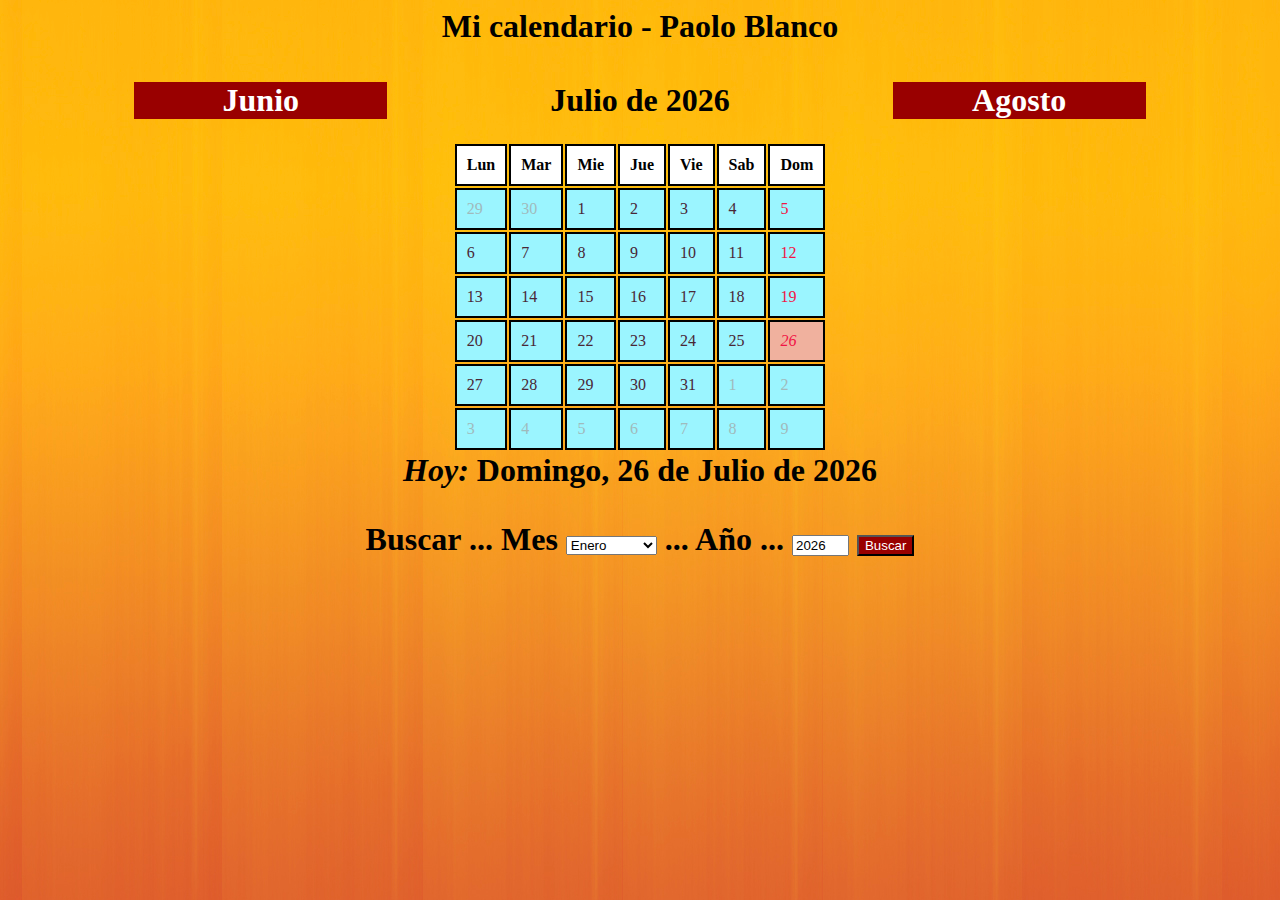
<file: practicas/semana5/calendario/calendario.html>
<html lang="es">
	<head>
		<title>Calendario</title>
		<meta charset="UTF-8">
		<link rel="stylesheet" type="text/css" href="css/calendario.css" media="all"/>
		<script type="text/javascript" src="js/calendario.js"></script>		
	</head>
	
	<body>
		<h1 align="center">Mi calendario - Paolo Blanco</hi>
		<br/>
		<br/>
		<div id="calendario" align="center">		
			<div id="encabezado">
				<div id="anterior" class="button" onclick="mesantes()"></div>
				<div id="titulos"></div>
				<div id="posterior" class="button" onclick="mesdespues()"></div>
			</div>			
			<table id="diasc">
				<tr id="fila0"><th></th><th></th><th></th><th></th><th></th><th></th><th></th></tr>
				<tr id="fila1"><td></td><td></td><td></td><td></td><td></td><td></td><td></td></tr>
				<tr id="fila2"><td></td><td></td><td></td><td></td><td></td><td></td><td></td></tr>
				<tr id="fila3"><td></td><td></td><td></td><td></td><td></td><td></td><td></td></tr>
				<tr id="fila4"><td></td><td></td><td></td><td></td><td></td><td></td><td></td></tr>
				<tr id="fila5"><td></td><td></td><td></td><td></td><td></td><td></td><td></td></tr>
				<tr id="fila6"><td></td><td></td><td></td><td></td><td></td><td></td><td></td></tr>
			</table>
			<div id="fechaactual"><i onclick="actualizar()">Hoy: </i></div>
			<div id="buscafecha">
				<form action="#" name="buscar">
					<p>Buscar ... Mes
						<select name="buscames">
							<option value="0">Enero</option>
							<option value="1">Febrero</option>
							<option value="2">Marzo</option>
							<option value="3">Abril</option>
							<option value="4">Mayo</option>
							<option value="5">Junio</option>
							<option value="6">Julio</option>
							<option value="7">Agosto</option>
							<option value="8">Septiembre</option>
							<option value="9">Octubre</option>
							<option value="10">Noviembre</option>
							<option value="11">Diciembre</option>
						</select>
						... Año ...
						<input type="text" name="buscaanno" maxlength="4" size="4"/>
						<input type="button" value="Buscar"  class="button" onclick="mifecha()"/>
					</p>
				</form>
			</div>
		</div>
	</body>
</html>
</file>
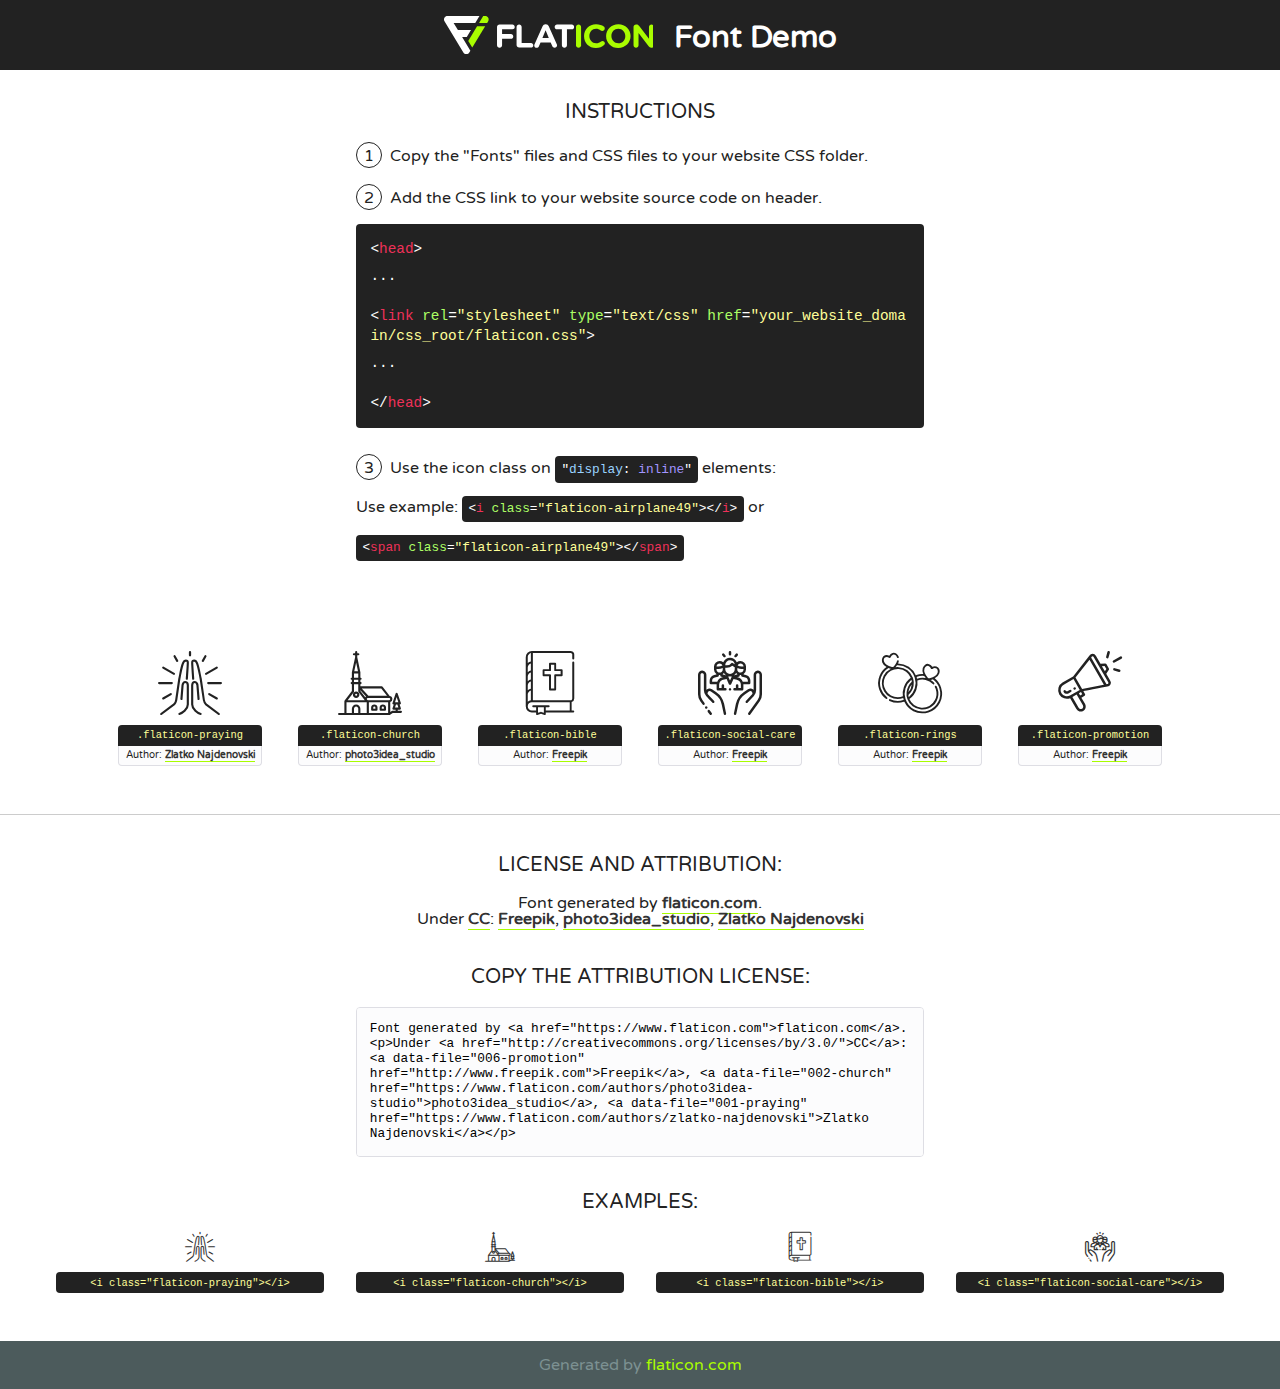
<file: laboratorios/ecoladrillos/fonts/flaticon/font/flaticon.html>
<!DOCTYPE html>
<!--
  Flaticon icon font: Flaticon
  Creation date: 17/01/2019 14:19
-->
<html>
<!DOCTYPE html>
<html>

<head>
    <title>Flaticon WebFont</title>
    <link href="http://fonts.googleapis.com/css?family=Varela+Round" rel="stylesheet" type="text/css" />
    <link rel="stylesheet" type="text/css" href="flaticon.css">
    <meta charset="UTF-8">
    <style>
    html, body, div, span, applet, object, iframe,
    h1, h2, h3, h4, h5, h6, p, blockquote, pre,
    a, abbr, acronym, address, big, cite, code,
    del, dfn, em, img, ins, kbd, q, s, samp,
    small, strike, strong, sub, sup, tt, var,
    b, u, i, center,
    dl, dt, dd, ol, ul, li,
    fieldset, form, label, legend,
    table, caption, tbody, tfoot, thead, tr, th, td,
    article, aside, canvas, details, embed, 
    figure, figcaption, footer, header, hgroup, 
    menu, nav, output, ruby, section, summary,
    time, mark, audio, video {
        margin: 0;
        padding: 0;
        border: 0;
        font-size: 100%;
        font: inherit;
        vertical-align: baseline;
    }
    /* HTML5 display-role reset for older browsers */
    article, aside, details, figcaption, figure, 
    footer, header, hgroup, menu, nav, section {
        display: block;
    }
    body {
        line-height: 1;
    }
    ol, ul {
        list-style: none;
    }
    blockquote, q {
        quotes: none;
    }
    blockquote:before, blockquote:after,
    q:before, q:after {
        content: '';
        content: none;
    }
    table {
        border-collapse: collapse;
        border-spacing: 0;
    }
    body {
        font-family: 'Varela Round', Helvetica, Arial, sans-serif;
        font-size: 16px;
        color: #222;
    }
    a {
        color: #333;
        border-bottom: 1px solid #a9fd00;
        font-weight: bold;
        text-decoration: none;
    }
    * {
        -moz-box-sizing: border-box;
        -webkit-box-sizing: border-box;
        box-sizing: border-box;
        margin: 0;
        padding: 0;
    }
    [class^="flaticon-"]:before, [class*=" flaticon-"]:before, [class^="flaticon-"]:after, [class*=" flaticon-"]:after {
        font-family: Flaticon;
        font-size: 30px;
        font-style: normal;
        margin-left: 20px;
        color: #333;
    }
    .wrapper {
        max-width: 600px;
        margin: auto;
        padding: 0 1em;
    }
    .title {
        font-size: 1.25em;
        text-align: center;
        margin-bottom: 1em;
        text-transform: uppercase;
    }
    header {
        text-align: center;
        background-color: #222;
        color: #fff;
        padding: 1em;
    }
    header .logo {
        width: 210px;
        height: 38px;
        display: inline-block;
        vertical-align: middle;
        margin-right: 1em;
        border: none;
    }
    header strong {
        font-size: 1.95em;
        font-weight: bold;
        vertical-align: middle;
        margin-top: 5px;
        display: inline-block;
    }
    .demo {
        margin: 2em auto;
        line-height: 1.25em;
    }
    .demo ul li {
        margin-bottom: 1em;
    }
    .demo ul li .num {
        color: #222;
        border-radius: 20px;
        display: inline-block;
        width: 26px;
        padding: 3px;
        height: 26px;
        text-align: center;
        margin-right: 0.5em;
        border: 1px solid #222;
    }
    .demo ul li code {
        background-color: #222;
        border-radius: 4px;
        padding: 0.25em 0.5em;
        display: inline-block;
        color: #fff;
        font-family: Consolas,Monaco,Lucida Console,Liberation Mono,DejaVu Sans Mono,Bitstream Vera Sans Mono,Courier New, monospace;
        font-weight: lighter;
        margin-top: 1em;
        font-size: 0.8em;
        word-break: break-all;
    }
    .demo ul li code.big {
        padding: 1em;
        font-size: 0.9em;
    }
    .demo ul li code .red {
        color: #EF3159;
    }
    .demo ul li code .green {
        color: #ACFF65;
    }
    .demo ul li code .yellow {
        color: #FFFF99;
    }
    .demo ul li code .blue {
        color: #99D3FF;
    }
    .demo ul li code .purple {
        color: #A295FF;
    }
    .demo ul li code .dots {
        margin-top: 0.5em;
        display: block;
    }
    #glyphs {
        border-bottom: 1px solid #ccc;
        padding: 2em 0;
        text-align: center;
    }
    .glyph {
        display: inline-block;
        width: 9em;
        margin: 1em;
        text-align: center;
        vertical-align: top;
        background: #FFF;
    }
    .glyph .glyph-icon {
        padding: 10px;
        display: block;
        font-family:"Flaticon";
        font-size: 64px;
        line-height: 1;
    }
    .glyph .glyph-icon:before {
        font-size: 64px;
        color: #222;
        margin-left: 0;
    }
    .class-name {
        font-size: 0.65em;
        background-color: #222;
        color: #fff;
        border-radius: 4px 4px 0 0;
        padding: 0.5em;
        color: #FFFF99;
        font-family: Consolas,Monaco,Lucida Console,Liberation Mono,DejaVu Sans Mono,Bitstream Vera Sans Mono,Courier New, monospace;
    }
    .author-name {
        font-size: 0.6em;
        background-color: #fcfcfd;
        border: 1px solid #DEDEE4;
        border-top: 0;
        border-radius: 0 0 4px 4px;
        padding: 0.5em;
    }
    .class-name:last-child {
        font-size: 10px;
        color:#888;
    }
    .class-name:last-child a {
        font-size: 10px;
        color:#555;
    }
    .class-name:last-child a:hover {
        color:#a9fd00;
    }
    .glyph > input {
        display: block;
        width: 100px;
        margin: 5px auto;
        text-align: center;
        font-size: 12px;
        cursor: text;
    }
    .glyph > input.icon-input {
        font-family:"Flaticon";
        font-size: 16px;
        margin-bottom: 10px;
    }
    .attribution .title {
        margin-top: 2em;
    }
    .attribution textarea {
        background-color: #fcfcfd;
        padding: 1em;
        border: none;
        box-shadow: none;
        border: 1px solid #DEDEE4;
        border-radius: 4px;
        resize: none;
        width: 100%;
        height: 150px;
        font-size: 0.8em;
        font-family: Consolas,Monaco,Lucida Console,Liberation Mono,DejaVu Sans Mono,Bitstream Vera Sans Mono,Courier New, monospace;
        -webkit-appearance: none;
    }
    .iconsuse {
        margin: 2em auto;
        text-align: center;
        max-width: 1200px;
    }
    .iconsuse:after {
        content: '';
        display: table;
        clear: both;
    }
    .iconsuse .image {
        float: left;
        width: 25%;
        padding: 0 1em;
    }
    .iconsuse .image p {
        margin-bottom: 1em;
    }
    .iconsuse .image span {
        display: block;
        font-size: 0.65em;
        background-color: #222;
        color: #fff;
        border-radius: 4px;
        padding: 0.5em;
        color: #FFFF99;
        margin-top: 1em;
        font-family: Consolas,Monaco,Lucida Console,Liberation Mono,DejaVu Sans Mono,Bitstream Vera Sans Mono,Courier New, monospace;
    }
    #footer {
        text-align: center;
        background-color: #4C5B5C;
        color: #7c9192;
        padding: 1em;
    }
    #footer a {
        border: none;
        color: #a9fd00;
        font-weight: normal;
    }
    @media (max-width: 960px) {
        .iconsuse .image {
            width: 50%;
        }
    }
    @media (max-width: 560px) {
        .iconsuse .image {
            width: 100%;
        }
    }
    </style>
</head>

<body class="characters-off">

    <header>
        <a href="https://www.flaticon.com" target="_blank" class="logo">
            <svg version="1.1" xmlns="http://www.w3.org/2000/svg" xmlns:xlink="http://www.w3.org/1999/xlink" xmlns:a="http://ns.adobe.com/AdobeSVGViewerExtensions/3.0/" viewBox="0 0 560.875 102.036" enable-background="new 0 0 560.875 102.036" xml:space="preserve">
                <defs>
                </defs>
                <g>
                    <g class="letters">
                        <path fill="#ffffff" d="M141.596,29.675c0-3.777,2.985-6.767,6.764-6.767h34.438c3.426,0,6.15,2.728,6.15,6.15
                        c0,3.43-2.724,6.149-6.15,6.149h-27.674v13.091h23.719c3.429,0,6.151,2.724,6.151,6.15c0,3.43-2.723,6.149-6.151,6.149h-23.719
                        v17.574c0,3.773-2.986,6.761-6.764,6.761c-3.779,0-6.764-2.989-6.764-6.761V29.675z"></path>
                        <path fill="#ffffff" d="M193.844,29.149c0-3.781,2.985-6.767,6.764-6.767c3.776,0,6.763,2.985,6.763,6.767v42.957h25.039
                        c3.426,0,6.149,2.726,6.149,6.153c0,3.425-2.723,6.15-6.149,6.15h-31.802c-3.779,0-6.764-2.986-6.764-6.768V29.149z"></path>
                        <path fill="#ffffff" d="M241.891,75.71l21.438-48.407c1.492-3.341,4.215-5.357,7.906-5.357h0.792
                        c3.686,0,6.323,2.017,7.815,5.357l21.439,48.407c0.436,0.967,0.701,1.845,0.701,2.723c0,3.602-2.809,6.501-6.414,6.501
                        c-3.161,0-5.269-1.845-6.499-4.655l-4.132-9.661h-27.059l-4.301,10.102c-1.144,2.631-3.426,4.214-6.237,4.214
                        c-3.517,0-6.24-2.81-6.24-6.325C241.1,77.64,241.451,76.677,241.891,75.71z M279.932,58.666l-8.521-20.297l-8.526,20.297H279.932
                        z"></path>
                        <path fill="#ffffff" d="M314.864,35.387H301.86c-3.429,0-6.239-2.813-6.239-6.238c0-3.429,2.811-6.24,6.239-6.24h39.533
                        c3.426,0,6.237,2.811,6.237,6.24c0,3.425-2.811,6.238-6.237,6.238h-13.001v42.785c0,3.773-2.99,6.761-6.764,6.761
                        c-3.779,0-6.764-2.989-6.764-6.761V35.387z"></path>
                        <path fill="#A9FD00" d="M352.615,29.149c0-3.781,2.985-6.767,6.767-6.767c3.774,0,6.761,2.985,6.761,6.767v49.024
                        c0,3.773-2.987,6.761-6.761,6.761c-3.781,0-6.767-2.989-6.767-6.761V29.149z"></path>
                        <path fill="#A9FD00" d="M374.132,53.836v-0.179c0-17.481,13.178-31.801,32.065-31.801c9.22,0,15.459,2.458,20.557,6.238
                        c1.402,1.054,2.637,2.985,2.637,5.357c0,3.692-2.985,6.59-6.681,6.59c-1.845,0-3.071-0.702-4.044-1.319
                        c-3.776-2.813-7.729-4.393-12.562-4.393c-10.364,0-17.831,8.611-17.831,19.154v0.173c0,10.542,7.291,19.329,17.831,19.329
                        c5.715,0,9.492-1.756,13.359-4.834c1.049-0.874,2.458-1.491,4.039-1.491c3.429,0,6.325,2.813,6.325,6.236
                        c0,2.106-1.056,3.78-2.282,4.834c-5.539,4.834-12.036,7.733-21.878,7.733C387.572,85.464,374.132,71.493,374.132,53.836z"></path>
                        <path fill="#A9FD00" d="M433.009,53.836v-0.179c0-17.481,13.79-31.801,32.766-31.801c18.981,0,32.592,14.143,32.592,31.628v0.173
                        c0,17.483-13.785,31.807-32.769,31.807C446.625,85.464,433.009,71.32,433.009,53.836z M484.224,53.836v-0.179
                        c0-10.539-7.725-19.326-18.626-19.326c-10.893,0-18.449,8.611-18.449,19.154v0.173c0,10.542,7.73,19.329,18.626,19.329
                        C476.676,72.986,484.224,64.378,484.224,53.836z"></path>
                        <path fill="#A9FD00" d="M506.233,29.321c0-3.774,2.99-6.763,6.767-6.763h1.401c3.252,0,5.183,1.583,7.029,3.953l26.093,34.265
                        V29.059c0-3.692,2.99-6.677,6.681-6.677c3.683,0,6.671,2.985,6.671,6.677v48.934c0,3.78-2.987,6.765-6.764,6.765h-0.436
                        c-3.257,0-5.188-1.581-7.034-3.953l-27.056-35.492v32.944c0,3.687-2.985,6.676-6.678,6.676c-3.683,0-6.673-2.989-6.673-6.676
                        V29.321z"></path>
                    </g>
                    <g class="insignia">
                        <path fill="#ffffff" d="M48.372,56.137h12.517l11.156-18.537H37.186L25.688,18.539h57.825L94.668,0H9.271
                        C5.925,0,2.842,1.801,1.198,4.716c-1.644,2.907-1.593,6.482,0.134,9.343l50.38,83.501c1.678,2.781,4.689,4.476,7.938,4.476
                        c3.246,0,6.257-1.695,7.935-4.476l2.898-4.804L48.372,56.137z"></path>
                        <g class="i">
                            <path fill="#A9FD00" d="M93.575,18.539h0.031v0.004l21.652,0.004l2.705-4.488c1.727-2.861,1.778-6.436,0.133-9.343
                            C116.454,1.801,113.371,0,110.026,0h-5.294L93.575,18.539z"></path>
                            <polygon fill="#A9FD00" points="88.291,27.356 64.725,66.486 75.519,84.404 109.942,27.356"></polygon>
                        </g>
                    </g>
                </g>
            </svg>
        </a>
        <strong>Font Demo</strong>
    </header>


    <section class="demo wrapper">

        <p class="title">Instructions</p>

        <ul>
            <li>
                <span class="num">1</span>Copy the "Fonts" files and CSS files to your website CSS folder.
            </li>
            <li>
                <span class="num">2</span>Add the CSS link to your website source code on header.
                <code class="big">
                    &lt;<span class="red">head</span>&gt;
                    <br/><span class="dots">...</span>
                    <br/>&lt;<span class="red">link</span> <span class="green">rel</span>=<span class="yellow">"stylesheet"</span> <span class="green">type</span>=<span class="yellow">"text/css"</span> <span class="green">href</span>=<span class="yellow">"your_website_domain/css_root/flaticon.css"</span>&gt;
                    <br/><span class="dots">...</span>
                    <br/>&lt;/<span class="red">head</span>&gt;
                </code>
            </li>

            <li>
                <p>
                    <span class="num">3</span>Use the icon class on <code>"<span class="blue">display</span>:<span class="purple"> inline</span>"</code> elements:
                    <br />
                    Use example: <code>&lt;<span class="red">i</span> <span class="green">class</span>=<span class="yellow">&quot;flaticon-airplane49&quot;</span>&gt;&lt;/<span class="red">i</span>&gt;</code> or <code>&lt;<span class="red">span</span> <span class="green">class</span>=<span class="yellow">&quot;flaticon-airplane49&quot;</span>&gt;&lt;/<span class="red">span</span>&gt;</code>
            </li>
        </ul>

    </section>




   <section id="glyphs">          
    
      
        <div class="glyph"><div class="glyph-icon flaticon-praying"></div>
            <div class="class-name">.flaticon-praying</div>
            <div class="author-name">Author: <a data-file="001-praying" href="https://www.flaticon.com/authors/zlatko-najdenovski">Zlatko Najdenovski</a> </div> 
        </div>        
        
        <div class="glyph"><div class="glyph-icon flaticon-church"></div>
            <div class="class-name">.flaticon-church</div>
            <div class="author-name">Author: <a data-file="002-church" href="https://www.flaticon.com/authors/photo3idea-studio">photo3idea_studio</a> </div> 
        </div>        
        
        <div class="glyph"><div class="glyph-icon flaticon-bible"></div>
            <div class="class-name">.flaticon-bible</div>
            <div class="author-name">Author: <a data-file="003-bible" href="http://www.freepik.com">Freepik</a> </div> 
        </div>        
        
        <div class="glyph"><div class="glyph-icon flaticon-social-care"></div>
            <div class="class-name">.flaticon-social-care</div>
            <div class="author-name">Author: <a data-file="004-social-care" href="http://www.freepik.com">Freepik</a> </div> 
        </div>        
        
        <div class="glyph"><div class="glyph-icon flaticon-rings"></div>
            <div class="class-name">.flaticon-rings</div>
            <div class="author-name">Author: <a data-file="005-rings" href="http://www.freepik.com">Freepik</a> </div> 
        </div>        
        
        <div class="glyph"><div class="glyph-icon flaticon-promotion"></div>
            <div class="class-name">.flaticon-promotion</div>
            <div class="author-name">Author: <a data-file="006-promotion" href="http://www.freepik.com">Freepik</a> </div> 
        </div>        
        

    </section>



    <section class="attribution wrapper"   style="text-align:center;">

      <div class="title">License and attribution:</div><div class="attrDiv">Font generated by <a href="https://www.flaticon.com">flaticon.com</a>. <div><p>Under <a href="http://creativecommons.org/licenses/by/3.0/">CC</a>: <a data-file="006-promotion" href="http://www.freepik.com">Freepik</a>, <a data-file="002-church" href="https://www.flaticon.com/authors/photo3idea-studio">photo3idea_studio</a>, <a data-file="001-praying" href="https://www.flaticon.com/authors/zlatko-najdenovski">Zlatko Najdenovski</a></p>  </div>
      </div>
      <div class="title">Copy the Attribution License:</div>

    <textarea onclick="this.focus();this.select();">Font generated by &lt;a href=&quot;https://www.flaticon.com&quot;&gt;flaticon.com&lt;/a&gt;. <p>Under <a href="http://creativecommons.org/licenses/by/3.0/">CC</a>: <a data-file="006-promotion" href="http://www.freepik.com">Freepik</a>, <a data-file="002-church" href="https://www.flaticon.com/authors/photo3idea-studio">photo3idea_studio</a>, <a data-file="001-praying" href="https://www.flaticon.com/authors/zlatko-najdenovski">Zlatko Najdenovski</a></p>  
     </textarea>

    </section>

    <section class="iconsuse">

          <div class="title">Examples:</div>            
             
            <div class="image">
                <p>
                    <i class="glyph-icon flaticon-praying"></i> 
                    <span>&lt;i class=&quot;flaticon-praying&quot;&gt;&lt;/i&gt;</span>
                </p>
            </div>
            
            <div class="image">
                <p>
                    <i class="glyph-icon flaticon-church"></i> 
                    <span>&lt;i class=&quot;flaticon-church&quot;&gt;&lt;/i&gt;</span>
                </p>
            </div>
            
            <div class="image">
                <p>
                    <i class="glyph-icon flaticon-bible"></i> 
                    <span>&lt;i class=&quot;flaticon-bible&quot;&gt;&lt;/i&gt;</span>
                </p>
            </div>
            
            <div class="image">
                <p>
                    <i class="glyph-icon flaticon-social-care"></i> 
                    <span>&lt;i class=&quot;flaticon-social-care&quot;&gt;&lt;/i&gt;</span>
                </p>
            </div>
                       
        </div>
                            
    </section>

<div id="footer">
    <div>Generated by <a href="https://www.flaticon.com">flaticon.com</a>
    </div>
</div>



</body>
</html>
</file>
<file: css/style.css>
td, th {
	border: 2px solid black;
	padding: 8px;
	background-color: white;
}

tr:nth-child(even){background-color: #f2f2f2;}

th {
	padding-top: 12px;
	padding-bottom: 12px;
	text-align: left;
	background-color: white;
	color: white;
}

* {
	box-sizing: border-box;
	font-family: "Times New Roman", Times, sans-serif;
}


.centercolumn {
	float: center;
	width: 50%;
	padding: 5px;
}

.twocolumn {
	float: left;
	width: 50%;
	padding: 5px;
}

.threecolumn {
	float: left;
	width: 33%;
	padding: 5px;
}

.row:after {
	content: "";
	display: table;
	clear: both;
}

.button {
	background-color: #990000; 
	border: none;
	color: white;
	padding: 16px 32px;
	text-align: center;
	text-decoration: none;
	display: inline-block;
	font-size: 16px;
	margin: 4px 2px;
	cursor: pointer;
}

body {
	background-image: url("../images/background.jpg");
}
</file>
<file: practicas/semana5/calendario/css/calendario.css>
td, th {
	border: 2px solid black;
	padding: 10px;
	background-color: white;
}

#calendario {
	margin: auto;
	width: 80%;	
}

#encabezado {
	height: 40px;
	margin-bottom: 20px;
}

#anterior {
	width: 25%;
	float: left;	
}

#titulos {
	width: 50%;	
	float: left;
}

#posterior {
	width: 25%;
	float: left;	
}


.button {
	background-color: #990000; 
	color: white;
	text-align: center;
	cursor: pointer;
}

body {
	background-image: url("../../../../images/background.jpg");
}
</file>
<file: laboratorios/ecoladrillos/fonts/flaticon/font/flaticon.css>
/*
  	Flaticon icon font: Flaticon
  	Creation date: 17/01/2019 14:19
  	*/

@font-face {
  font-family: "Flaticon";
  src: url("./Flaticon.eot");
  src: url("./Flaticon.eot?#iefix") format("embedded-opentype"),
       url("./Flaticon.woff2") format("woff2"),
       url("./Flaticon.woff") format("woff"),
       url("./Flaticon.ttf") format("truetype"),
       url("./Flaticon.svg#Flaticon") format("svg");
  font-weight: normal;
  font-style: normal;
}

@media screen and (-webkit-min-device-pixel-ratio:0) {
  @font-face {
    font-family: "Flaticon";
    src: url("./Flaticon.svg#Flaticon") format("svg");
  }
}

[class^="flaticon-"]:before, [class*=" flaticon-"]:before,
[class^="flaticon-"]:after, [class*=" flaticon-"]:after {   
  font-family: Flaticon;
        font-size: 20px;
font-style: normal;
margin-left: 20px;
}

.flaticon-praying:before { content: "\f100"; }
.flaticon-church:before { content: "\f101"; }
.flaticon-bible:before { content: "\f102"; }
.flaticon-social-care:before { content: "\f103"; }
.flaticon-rings:before { content: "\f104"; }
.flaticon-promotion:before { content: "\f105"; }
</file>
